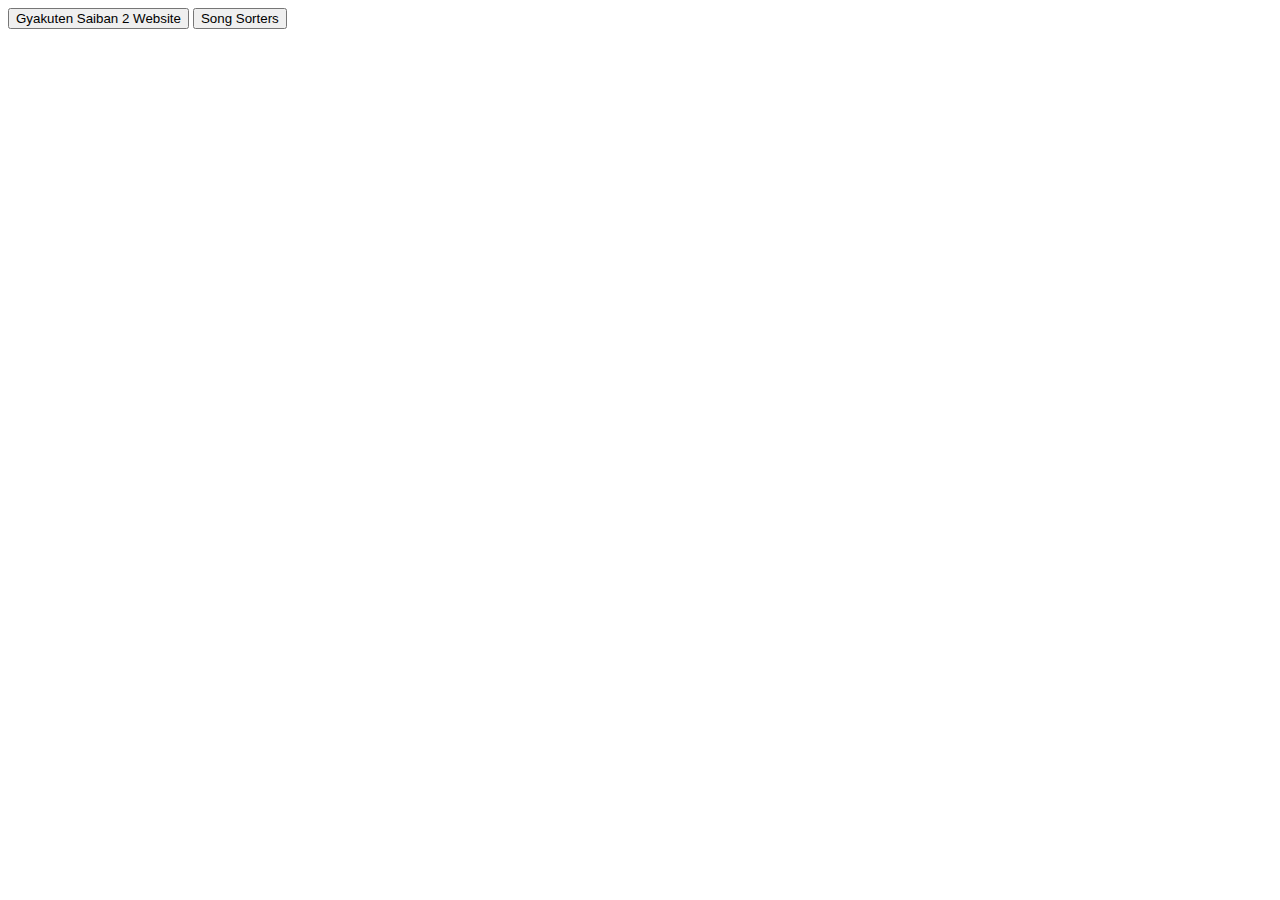
<file: index.html>
<!DOCTYPE html>
<html>
  <head>
    <title>Websites</title>
  </head>
  <body>
    <button onclick="window.location.href='https://samuraiondo.github.io/gyakusai2/';">
      Gyakuten Saiban 2 Website
    </button>
    <button onclick="window.location.href='https://samuraiondo.github.io/songsorters/';">
      Song Sorters
    </button>
  </body>
</html>
</file>
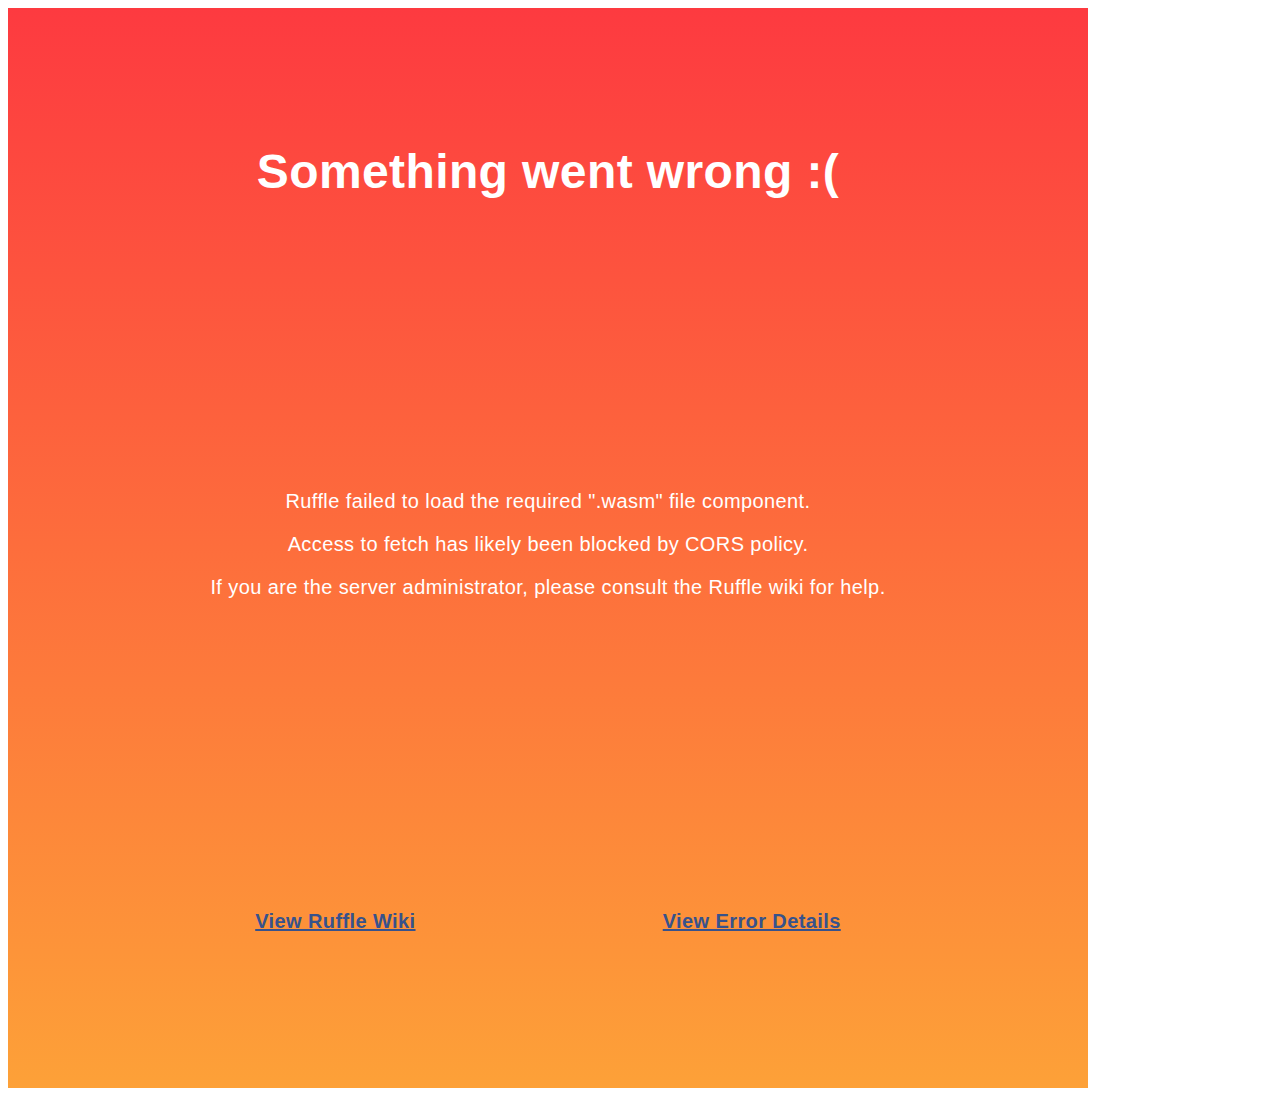
<file: gyakusai2/index.html>
<!DOCTYPE HTML>
<html>
    <head>
        <meta charset='utf8'>
    </head>
    <body>
        <div id='ruffle'></div>
        <script src='https://samuraiondo.github.io/gyakusai2/ruffle.js'></script>
        <script>
var swfobject = {};

swfobject.embedSWF = function(url, cont, width, height){
    var ruffle = window.RufflePlayer.newest(),
        player = Object.assign(document.getElementById(cont).appendChild(ruffle.createPlayer()), {
            width: width,
            height: height,
            style: 'width: ' + width + 'px; height: ' + height + 'px',
        });
    
    player.load({ url: url });
}
swfobject.embedSWF('https://samuraiondo.github.io/gyakusai2/site.swf', 'ruffle', 1080, 1080);
        </script>
    </body>
</html>
</file>
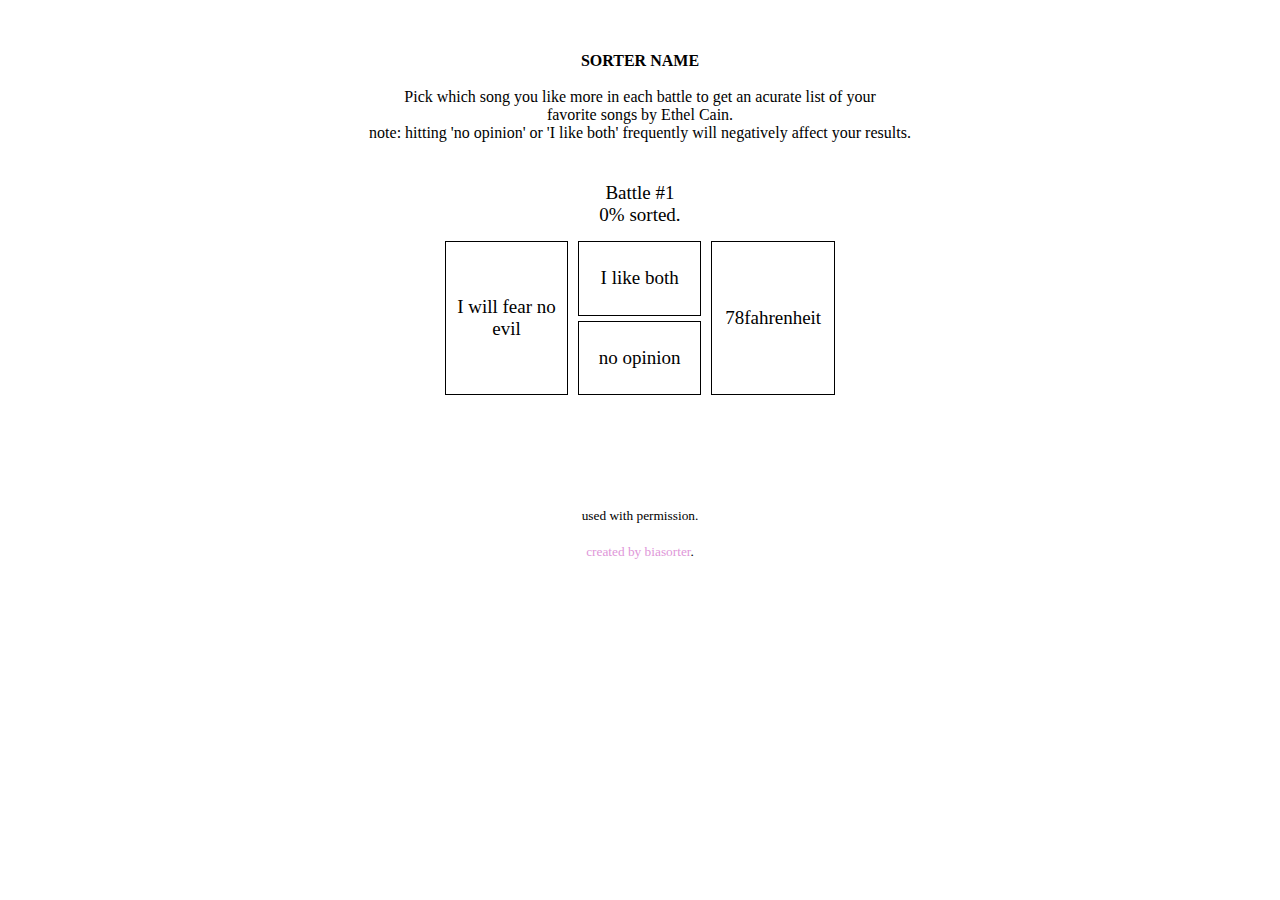
<file: songsorters/ethelcain.html>
<!DOCTYPE html>
<script>var __pbpa = true;</script><script>var translated_warning_string = 'Warning: Never enter your Tumblr password unless \u201chttps://www.tumblr.com/login\u201d\x0ais the address in your web browser.\x0a\x0aYou should also see a green \u201cTumblr, Inc.\u201d identification in the address bar.\x0a\x0aSpammers and other bad guys use fake forms to steal passwords.\x0a\x0aTumblr will never ask you to log in from a user\u2019s blog.\x0a\x0aAre you absolutely sure you want to continue?';</script><script type="text/javascript" language="javascript" src="http://assets.tumblr.com/assets/scripts/pre_tumblelog.js?_v=66ac555bc5745ebe20abdae7cbc40704"></script>
<!doctype HTML>
<link rel="shortcut icon" href="http://sv.tinypic.com?ref=qq68e9">
 
<html>
 
<head prefix="og: http://ogp.me/ns# fb: http://ogp.me/ns/fb# blog: http://ogp.me/ns/blog#">
 
<meta http-equiv="Content-Type" content="text/html; charset=Shift_JIS">
 
<meta http-equiv="Content-Style-Type" content="text/css">
 
<meta http-equiv="Content-Script-Type" content="text/javascript">
 
<script type="text/javascript">
 
<!--
 
var namMember = new Array(
 
"Growing Pains", "Dog Days", "Misuse Oh", "Antlers", "Sunday Morning", "Casings", "Lilies", "Head in the Wall", "Knuckle Velvet", "Golden Age",
"Michelle Pfeiffer (feat. lil aaron)", "Crush", "God's Country (feat. Wicca Phase Springs Eternal)", "Unpunishable", "Inbred", "Two-headed Mother",
"Everytime - Spotify Singles","Family Tree (Intro)", "American Teenager", "A House in Nebraska", "Western Nights", "Family Tree", "Hard Times", "Thoroughfare", "Gibson Girl", "Ptolemaea", "August Underground", "Televangelism", "Sun Bleached Flies", "Strangers",
"Morning Elvis (Live At Denver Ball Arena)", "famous last words (an ode to eaters)", "two children in a motel", "crying during sex","homecoming","selby wall","hospital beds pt 1", "hospital beds pt 2", "portrait of my love on her knees",
"romeo's daddy", "Waco, Texas", "down south", "princess ketamine", "bruises","verona","bambi","chapel hill", "ad nauseum","nettles","I will fear no evil","78fahrenheit","tongue"
);
 
 
 
//*********************************************************
 
 
 
var lstMember = new Array();
 
var parent = new Array();
 
var equal = new Array();
 
var rec = new Array();
 
var cmp1,cmp2;
 
var head1,head2;
 
var nrec;
 
 
 
var numQuestion;
 
var totalSize;
 
var finishSize;
 
var finishFlag;
 
 
 
//The initialization of the variable+++++++++++++++++++++++++++++++++++++++++++++
 
function initList(){
 
var n = 0;
 
var mid;
 
var i;
 
 
 
//The sequence that you should sort
 
lstMember[n] = new Array();
 
for (i=0; i<namMember.length; i++) {
 
lstMember[n][i] = i;
 
}
 
parent[n] = -1;
 
totalSize = 0;
 
n++;
 
 
 
for (i=0; i<lstMember.length; i++) {
 
//And element divides it in two/more than two
 
//Increase divided sequence of last in first member
 
if(lstMember[i].length>=2) {
 
mid = Math.ceil(lstMember[i].length/2);
 
lstMember[n] = new Array();
 
lstMember[n] = lstMember[i].slice(0,mid);
 
totalSize += lstMember[n].length;
 
parent[n] = i;
 
n++;
 
lstMember[n] = new Array();
 
lstMember[n] = lstMember[i].slice(mid,lstMember[i].length);
 
totalSize += lstMember[n].length;
 
parent[n] = i;
 
n++;
 
}
 
}
 
 
 
//Preserve this sequence
 
for (i=0; i<namMember.length; i++) {
 
rec[i] = 0;
 
}
 
nrec = 0;
 
 
 
//List that keeps your results
 
//Value of link initial
 
// Value of link initial
 
for (i=0; i<=namMember.length; i++) {
 
equal[i] = -1;
 
}
 
 
 
cmp1 = lstMember.length-2;
 
cmp2 = lstMember.length-1;
 
head1 = 0;
 
head2 = 0;
 
numQuestion = 1;
 
finishSize = 0;
 
finishFlag = 0;
 
}
 
 
 
//&#12522;&#12473;&#12488;&#12398;&#12477;&#12540;&#12488;+++++++++++++++++++++++++++++++++++++++++++
 
//flag&#65306;Don't know characters
 
// -1&#65306;Chose the left
 
// 0&#65306;Tie
 
// 1&#65306;Chose the right
 
function sortList(flag){
 
var i;
 
var str;
 
 
 
//rec preservation
 
if (flag<0) {
 
rec[nrec] = lstMember[cmp1][head1];
 
head1++;
 
nrec++;
 
finishSize++;
 
while (equal[rec[nrec-1]]!=-1) {
 
rec[nrec] = lstMember[cmp1][head1];
 
head1++;
 
nrec++;
 
finishSize++;
 
}
 
}
 
else if (flag>0) {
 
rec[nrec] = lstMember[cmp2][head2];
 
head2++;
 
nrec++;
 
finishSize++;
 
while (equal[rec[nrec-1]]!=-1) {
 
rec[nrec] = lstMember[cmp2][head2];
 
head2++;
 
nrec++;
 
finishSize++;
 
}
 
}
 
else {
 
rec[nrec] = lstMember[cmp1][head1];
 
head1++;
 
nrec++;
 
finishSize++;
 
while (equal[rec[nrec-1]]!=-1) {
 
rec[nrec] = lstMember[cmp1][head1];
 
head1++;
 
nrec++;
 
finishSize++;
 
}
 
equal[rec[nrec-1]] = lstMember[cmp2][head2];
 
rec[nrec] = lstMember[cmp2][head2];
 
head2++;
 
nrec++;
 
finishSize++;
 
while (equal[rec[nrec-1]]!=-1) {
 
rec[nrec] = lstMember[cmp2][head2];
 
head2++;
 
nrec++;
 
finishSize++;
 
}
 
}
 
 
 
//Processing after finishing with one list
 
if (head1<lstMember[cmp1].length && head2==lstMember[cmp2].length) {
 
//List the remainder of cmp2 copies, list cmp1 copies when finished scanning
 
while (head1<lstMember[cmp1].length){
 
rec[nrec] = lstMember[cmp1][head1];
 
head1++;
 
nrec++;
 
finishSize++;
 
}
 
}
 
else if (head1==lstMember[cmp1].length && head2<lstMember[cmp2].length) {
 
//List the remainder of cmp1 copies, list cmp2 copies when finished scanning
 
while (head2<lstMember[cmp2].length){
 
rec[nrec] = lstMember[cmp2][head2];
 
head2++;
 
nrec++;
 
finishSize++;
 
}
 
}
 
 
 
//When it arrives at the end of both lists
 
//Update a pro list
 
if (head1==lstMember[cmp1].length && head2==lstMember[cmp2].length) {
 
for (i=0; i<lstMember[cmp1].length+lstMember[cmp2].length; i++) {
 
lstMember[parent[cmp1]][i] = rec[i];
 
}
 
lstMember.pop();
 
lstMember.pop();
 
cmp1 = cmp1-2;
 
cmp2 = cmp2-2;
 
head1 = 0;
 
head2 = 0;
 
 
 
//Initialize the rec before performing the new comparison
 
if (head1==0 && head2==0) {
 
for (i=0; i<namMember.length; i++) {
 
rec[i] = 0;
 
}
 
nrec = 0;
 
}
 
}
 
 
 
if (cmp1<0) {
 
str = "battle #"+(numQuestion-1)+"<br>"+Math.floor(finishSize*100/totalSize)+"% sorted.";
 
document.getElementById("battleNumber").innerHTML = str;
 
 
 
showResult();
 
finishFlag = 1;
 
}
 
else {
 
showImage();
 
}
 
}
 
 
 
//The results+++++++++++++++++++++++++++++++++++++++++++++++
 
//&#38918;&#20301;=Rank/Grade/Position/Standing/Status
 
//&#21517;&#21069;=Identification term
 
function showResult() {
 
var ranking = 1;
 
var sameRank = 1;
 
var str = "";
 
var i;
 
 
 
str += "<table style=\"width:200px; font-size:18px; line-height:120%; margin-left:auto; margin-right:auto; border:1px solid #000; border-collapse:collapse\" align=\"center\">";
 
str += "<tr><td style=\"color:#ffffff; background-color:#e097d9; text-align:center;\">rank<\/td><td style=\"color:#ffffff; background-color:#e097d9; text-align:center;\">options<\/td><\/tr>";
 
 
 
for (i=0; i<namMember.length; i++) {
 
str += "<tr><td style=\"border:1px solid #000; text-align:center; padding-right:5px;\">"+ranking+"<\/td><td style=\"border:1px solid #000; padding-left:5px;\">"+namMember[lstMember[0][i]]+"<\/td><\/tr>";
 
if (i<namMember.length-1) {
 
if (equal[lstMember[0][i]]==lstMember[0][i+1]) {
 
sameRank++;
 
} else {
 
ranking += sameRank;
 
sameRank = 1;
 
}
 
}
 
}
 
str += "<\/table>";
 
 
 
document.getElementById("resultField").innerHTML = str;
 
}
 
 
 
//Indicates two elements to compare+++++++++++++++++++++++++++++++++++
 
function showImage() {
 
var str0 = "Battle #"+numQuestion+"<br>"+Math.floor(finishSize*100/totalSize)+"% sorted.";
 
var str1 = ""+toNameFace(lstMember[cmp1][head1]);
 
var str2 = ""+toNameFace(lstMember[cmp2][head2]);
 
 
 
document.getElementById("battleNumber").innerHTML = str0;
 
document.getElementById("leftField").innerHTML = str1;
 
document.getElementById("rightField").innerHTML = str2;
 
 
 
numQuestion++;
 
}
 
 
 
//Convert numeric value into a name (emoticon)+++++++++++++++++++++++++++++++
 
function toNameFace(n){
 
var str = namMember[n];
 
 
 
/*
 
str += '<br />';
 
switch(n) {
 
//case -1 Because it is a sample, delete it
 
case -1: str+=""; break;
 
}*/
 
return str;
 
}
 
//-->
 
</script>
 
<style type="text/css">
 
<!--
 
#mainTable{
 
font-size: 19px;
 
font-family: 'Times New Roman', serif;
 
text-align: center;
 
vertical-align: middle;
 
width: 410px;
 
margin-left: auto;
 
margin-right: auto;
 
border-collapse: separate;
 
border-spacing: 10px 5px;
 
}
 
#leftField{
 
width: 120px;
 
height: 150px;
 
border: 1px solid #000;
 
cursor: pointer;
 
}
 
#rightField{
 
width: 120px;
 
height: 150px;
 
border: 1px solid #000;
 
cursor: pointer;
 
}
 
.middleField{
 
width: 120px;
 
height: 70px;
 
border: 1px solid #000;
 
cursor: pointer;
 
}
 
a{
 
color: #e097d9;
 
text-decoration : none;
 
}
 
a:hover{
 
color: #8f8f8f;
 
}
 
body {
 
width: 600px;
 
margin: 0 auto;
 
font-family: 'Times New Roman', erif;
 
}
 
-->
 
</style>
 
 
<!-- BEGIN TUMBLR FACEBOOK OPENGRAPH TAGS --><!-- If you'd like to specify your own Open Graph tags, define the og:url and og:title tags in your theme's HTML. --><!-- Read more: http://ogp.me/ --><meta property="fb:app_id" content="48119224995" /><meta property="og:site_name" content="" /><meta property="og:title" content="Not Found" /><meta property="og:url" content="" /><meta property="og:description" content="The URL you requested could not be found." /><meta property="og:determiner" content="a" /><meta property="og:type" content="tumblr-feed:entry" /><meta property="og:image" content="http://assets.tumblr.com/images/og/text_200.png" /><!-- END TUMBLR FACEBOOK OPENGRAPH TAGS -->
 
 
<!-- TWITTER TAGS --><meta charset="utf-8"><meta name="twitter:card" content="summary" /><meta name="twitter:description" content="The URL you requested could not be found." /><meta name="twitter:title" content="Not Found" /><meta name="twitter:url" content="" /><meta name="twitter:site" content="tumblr" /><meta name="twitter:app:name:iphone" content="Tumblr" /><meta name="twitter:app:name:ipad" content="Tumblr" /><meta name="twitter:app:name:googleplay" content="Tumblr" /><meta name="twitter:app:id:iphone" content="305343404" /><meta name="twitter:app:id:ipad" content="305343404" /><meta name="twitter:app:id:googleplay" content="com.tumblr" /><meta name="twitter:app:url:iphone" content="tumblr://x-callback-url/blog?blogName=roosterteethcs&amp;postID=&amp;referrer=twitter-cards" /><meta name="twitter:app:url:ipad" content="tumblr://x-callback-url/blog?blogName=roosterteethcs&amp;postID=&amp;referrer=twitter-cards" /><meta name="twitter:app:url:googleplay" content="tumblr://x-callback-url/blog?blogName=roosterteethcs&amp;postID=&amp;referrer=twitter-cards" />
 
<script src="http://assets.tumblr.com/assets/scripts/tumblelog.js?_v=a9e2d0b0ade5958a1a2a936adf448061"></script>
<meta http-equiv="x-dns-prefetch-control" content="off"/>
</head>
<link href='http://fonts.googleapis.com/css?family=Josefin+Slab:600' rel='stylesheet' type='text/css'>
 
<body text="#000000" bgcolor="#ffffff" link="#e097d9" vlink="#e097d9" alink="#79a2c9">
 
 
 
<p class="instructions">
<center><br /><br />
<b>SORTER NAME</b><br /><br>Pick which song you like more in each battle to get an acurate list of your<br />favorite songs by Ethel Cain.<br />note: hitting 'no opinion' or 'I like both' frequently will negatively affect your results.<br /><br /></center>
 
 
 
</p>
 
 
 
<table id="mainTable" align="center">
 
<tbody><tr>
 
<td id="battleNumber" colspan="3" style="padding-bottom: 10px;" style="text-align:center;"><b>battle #1<br>0% sorted.</b></td>
 
</tr>
 
<tr>
 
<td id="leftField" onclick="if(finishFlag==0) sortList(-1);" rowspan="2" style="text-align:center;"></td>
 
<td class="middleField" onclick="if(finishFlag==0) sortList(0);" style="text-align:center;">
 
I like both
 
</td>
 
<td id="rightField" onclick="if(finishFlag==0) sortList(1);" rowspan="2"style="text-align:center;"></td>
 
</tr>
 
<tr>
 
<td class="middleField" onclick="if(finishFlag==0) sortList(0);"style="text-align:center;">
 
no opinion
 
</td>
 
</tr>
 
</tbody></table>
 
<br><br>
 
<div id="resultField" style="text-align: center;">
 
<br>
 
</div>
 
<script type="text/javascript">
 
<!--
 
initList();
 
showImage();
 
//-->
 
 
</script>
<p class="other">
<center><small><br /><br />used with permission.<br /><br/><a href="http://biasorter.tumblr.com/">created by biasorter</a>.
</small></center></small>
</p>
 
<!-- BEGIN TUMBLR CODE --><iframe id="tumblr_controls" width="1" height="1" frameborder="0" scrolling="no" style="position:absolute; z-index:2147483647; top:0; right:0; border:0; background-color:transparent; overflow:hidden; " src="http://assets.tumblr.com/assets/html/iframe/o.html?_v=dddebe193046ef922006b33d60687b05#src=http%3A%2F%2Froosterteethcs.tumblr.com%2Fask&amp;lang=en_US&amp;name=roosterteethcs&amp;avatar=http%3A%2F%2Fassets.tumblr.com%2Fimages%2Fdefault_avatar%2Fpyramid_open_64.png&amp;title=rt+character+sorter&amp;url=http%3A%2F%2Froosterteethcs.tumblr.com%2F&amp;page_slide=slide"></iframe><div id="teaser_iframe_container" style="display:none;"><iframe scrolling="no" frameborder="0" src="http://www.tumblr.com/assets/html/iframe/teaser.html?_v=0334cdd0135fa4ea13587cd37c2dcf98#src=http%3A%2F%2Froosterteethcs.tumblr.com%2Fask&amp;lang=en_US&amp;name=roosterteethcs&amp;avatar=http%3A%2F%2Fassets.tumblr.com%2Fimages%2Fdefault_avatar%2Fpyramid_open_64.png&amp;title=rt+character+sorter&amp;url=http%3A%2F%2Froosterteethcs.tumblr.com%2F&amp;page_slide=slide" id="teaser_iframe" width="1" height="1"></iframe></div><!--[if IE]><script type="text/javascript">document.getElementById('tumblr_controls').allowTransparency=true;</script><![endif]--><iframe onload="javascript:this.contentWindow.postMessage(['tick_google_analytics', '/ask?route=404_page'].join(';'), this.src.split('/analytics.html')[0]);  COMSCORE = true;this.contentWindow.postMessage('enable_comscore;' + window.location, this.src.split('/analytics.html')[0]);" src="http://assets.tumblr.com/analytics.html?9bbb9e7732da937858cd0531689c20b1" scrolling="no" width="1" height="1" frameborder="0" style="background-color:transparent; overflow:hidden; position:absolute; top:0; left:0 z-index:9999;" id="ga_target"></iframe><script type="text/javascript">
      var _qevents = _qevents || [];
 
      (function() {
       var elem = document.createElement('script');
 
       elem.src = (document.location.protocol == "https:" ? "https://secure" : "http://edge") + ".quantserve.com/quant.js";
       elem.async = true;
       elem.type = "text/javascript";
       var scpt = document.getElementsByTagName('script')[0];
       scpt.parentNode.insertBefore(elem, scpt);
      })();
    </script><script type="text/javascript">
        _qevents.push( { qacct: 'p-19UtqE8ngoZbM' } );
    </script><noscript><div style="display: none;"><img src="//pixel.quantserve.com/pixel/'p-19UtqE8ngoZbM'.gif" height="1" width="1" alt="Quantcast"/></div></noscript><script type="text/javascript">!function(s){s.src='http://www.tumblr.com/impixu?T=1389854658&J=eyJ0eXBlIjoidXJsIiwidXJsIjoiaHR0cDpcL1wvcm9vc3RlcnRlZXRoY3MudHVtYmxyLmNvbVwvYXNrIiwicmVxdHlwZSI6MCwicm91dGUiOiI0MDRfcGFnZSJ9&U=GJPMNFPHIN&K=745811f0e9615242e744b26218c2e56a6c6b184a1315e6c9e9e871a0c242e3ab&R=http%3A%2F%2Froosterteethcs.tumblr.com%2F'.replace(/&R=[^&$]*/,'').concat('&R='+escape(document.referrer)).slice(0,2000).replace(/%.?.?$/,'');}(new Image());</script><noscript><img style="position:absolute;z-index:-3334;top:0px;left:0px;visibility:hidden;" src="http://www.tumblr.com/impixu?T=1389854658&J=eyJ0eXBlIjoidXJsIiwidXJsIjoiaHR0cDpcL1wvcm9vc3RlcnRlZXRoY3MudHVtYmxyLmNvbVwvYXNrIiwicmVxdHlwZSI6MCwicm91dGUiOiI0MDRfcGFnZSIsIm5vc2NyaXB0IjoxfQ==&U=GJPMNFPHIN&K=c7a8ec33be24dcae3b08d0ffc26af0508ef65362a18101b8963123d054b7f79e&R=http%3A%2F%2Froosterteethcs.tumblr.com%2F"></noscript><script type="text/javascript" src="http://l.yimg.com/ss/rapid-3.9.js"></script><script>
                    (function(YAHOO) {
                        if (YAHOO) {
                            YAHOO.i13n.beacon_server = 'nol.yahoo.com';
                            var keys = { pd:'404_page', _li:0, i_rad:0, i_strm:0 };
                            YAHOO.rapid = new YAHOO.i13n.Rapid({spaceid:1197719233, oo:1, client_only:1, yql_enabled:false, keys:keys});
                        }
                    })(window.YAHOO);
                </script><!-- END TUMBLR CODE -->
 
</body>
 
</html>
</file>
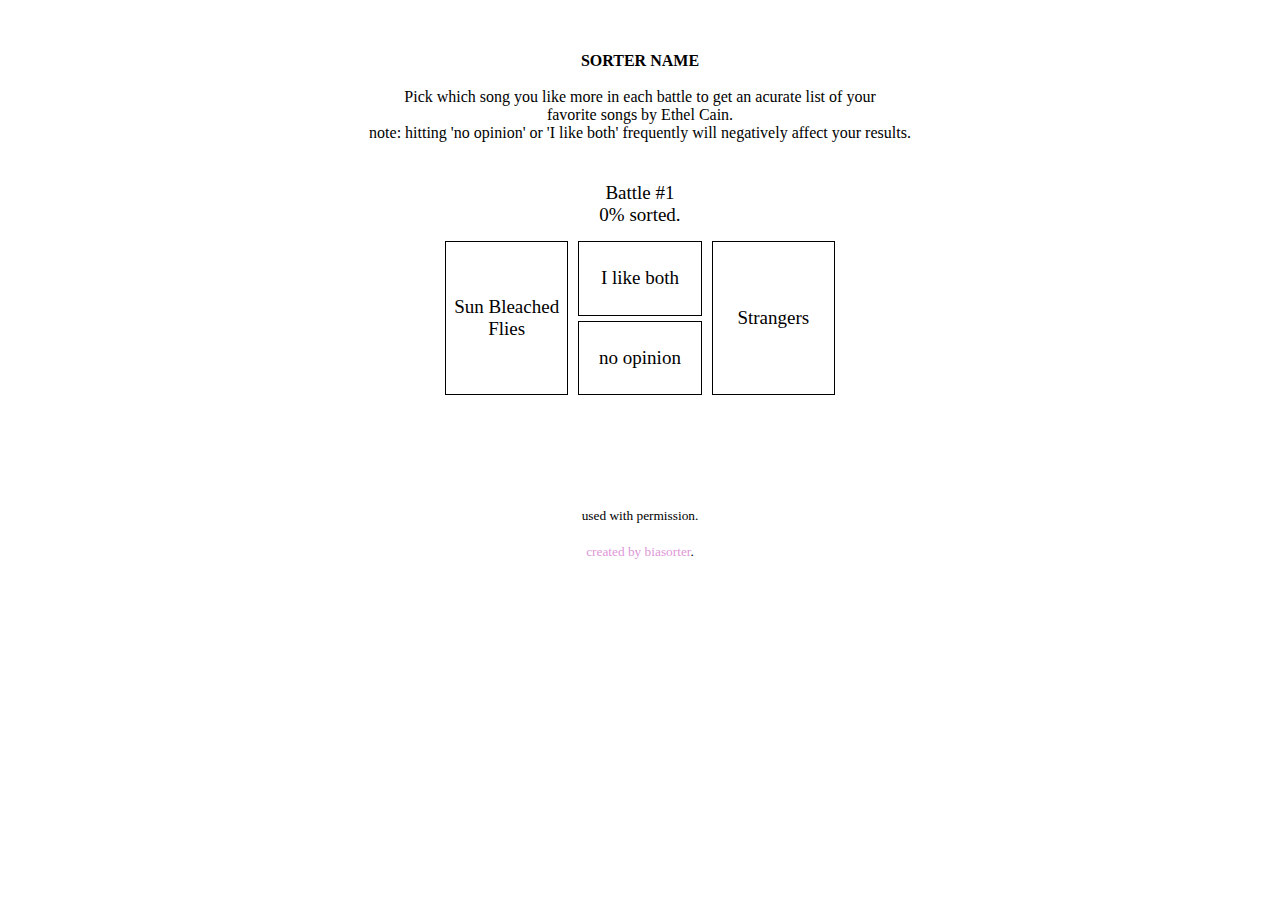
<file: songsorters/ethelcainreleasedonly.html>
<!DOCTYPE html>
<script>var __pbpa = true;</script><script>var translated_warning_string = 'Warning: Never enter your Tumblr password unless \u201chttps://www.tumblr.com/login\u201d\x0ais the address in your web browser.\x0a\x0aYou should also see a green \u201cTumblr, Inc.\u201d identification in the address bar.\x0a\x0aSpammers and other bad guys use fake forms to steal passwords.\x0a\x0aTumblr will never ask you to log in from a user\u2019s blog.\x0a\x0aAre you absolutely sure you want to continue?';</script><script type="text/javascript" language="javascript" src="http://assets.tumblr.com/assets/scripts/pre_tumblelog.js?_v=66ac555bc5745ebe20abdae7cbc40704"></script>
<!doctype HTML>
<link rel="shortcut icon" href="http://sv.tinypic.com?ref=qq68e9">
 
<html>
 
<head prefix="og: http://ogp.me/ns# fb: http://ogp.me/ns/fb# blog: http://ogp.me/ns/blog#">
 
<meta http-equiv="Content-Type" content="text/html; charset=Shift_JIS">
 
<meta http-equiv="Content-Style-Type" content="text/css">
 
<meta http-equiv="Content-Script-Type" content="text/javascript">
 
<script type="text/javascript">
 
<!--
 
var namMember = new Array(
 
"Growing Pains", "Dog Days", "Misuse Oh", "Antlers", "Sunday Morning", "Casings", "Lilies", "Head in the Wall", "Knuckle Velvet", "Golden Age",
"Michelle Pfeiffer (feat. lil aaron)", "Crush", "God's Country (feat. Wicca Phase Springs Eternal)", "Unpunishable", "Inbred", "Two-headed Mother",
"Everytime - Spotify Singles","Family Tree (Intro)", "American Teenager", "A House in Nebraska", "Western Nights", "Family Tree", "Hard Times", "Thoroughfare", "Gibson Girl", "Ptolemaea", "August Underground", "Televangelism", "Sun Bleached Flies", "Strangers",
"Morning Elvis (Live At Denver Ball Arena)"
);
 
 
 
//*********************************************************
 
 
 
var lstMember = new Array();
 
var parent = new Array();
 
var equal = new Array();
 
var rec = new Array();
 
var cmp1,cmp2;
 
var head1,head2;
 
var nrec;
 
 
 
var numQuestion;
 
var totalSize;
 
var finishSize;
 
var finishFlag;
 
 
 
//The initialization of the variable+++++++++++++++++++++++++++++++++++++++++++++
 
function initList(){
 
var n = 0;
 
var mid;
 
var i;
 
 
 
//The sequence that you should sort
 
lstMember[n] = new Array();
 
for (i=0; i<namMember.length; i++) {
 
lstMember[n][i] = i;
 
}
 
parent[n] = -1;
 
totalSize = 0;
 
n++;
 
 
 
for (i=0; i<lstMember.length; i++) {
 
//And element divides it in two/more than two
 
//Increase divided sequence of last in first member
 
if(lstMember[i].length>=2) {
 
mid = Math.ceil(lstMember[i].length/2);
 
lstMember[n] = new Array();
 
lstMember[n] = lstMember[i].slice(0,mid);
 
totalSize += lstMember[n].length;
 
parent[n] = i;
 
n++;
 
lstMember[n] = new Array();
 
lstMember[n] = lstMember[i].slice(mid,lstMember[i].length);
 
totalSize += lstMember[n].length;
 
parent[n] = i;
 
n++;
 
}
 
}
 
 
 
//Preserve this sequence
 
for (i=0; i<namMember.length; i++) {
 
rec[i] = 0;
 
}
 
nrec = 0;
 
 
 
//List that keeps your results
 
//Value of link initial
 
// Value of link initial
 
for (i=0; i<=namMember.length; i++) {
 
equal[i] = -1;
 
}
 
 
 
cmp1 = lstMember.length-2;
 
cmp2 = lstMember.length-1;
 
head1 = 0;
 
head2 = 0;
 
numQuestion = 1;
 
finishSize = 0;
 
finishFlag = 0;
 
}
 
 
 
//&#12522;&#12473;&#12488;&#12398;&#12477;&#12540;&#12488;+++++++++++++++++++++++++++++++++++++++++++
 
//flag&#65306;Don't know characters
 
// -1&#65306;Chose the left
 
// 0&#65306;Tie
 
// 1&#65306;Chose the right
 
function sortList(flag){
 
var i;
 
var str;
 
 
 
//rec preservation
 
if (flag<0) {
 
rec[nrec] = lstMember[cmp1][head1];
 
head1++;
 
nrec++;
 
finishSize++;
 
while (equal[rec[nrec-1]]!=-1) {
 
rec[nrec] = lstMember[cmp1][head1];
 
head1++;
 
nrec++;
 
finishSize++;
 
}
 
}
 
else if (flag>0) {
 
rec[nrec] = lstMember[cmp2][head2];
 
head2++;
 
nrec++;
 
finishSize++;
 
while (equal[rec[nrec-1]]!=-1) {
 
rec[nrec] = lstMember[cmp2][head2];
 
head2++;
 
nrec++;
 
finishSize++;
 
}
 
}
 
else {
 
rec[nrec] = lstMember[cmp1][head1];
 
head1++;
 
nrec++;
 
finishSize++;
 
while (equal[rec[nrec-1]]!=-1) {
 
rec[nrec] = lstMember[cmp1][head1];
 
head1++;
 
nrec++;
 
finishSize++;
 
}
 
equal[rec[nrec-1]] = lstMember[cmp2][head2];
 
rec[nrec] = lstMember[cmp2][head2];
 
head2++;
 
nrec++;
 
finishSize++;
 
while (equal[rec[nrec-1]]!=-1) {
 
rec[nrec] = lstMember[cmp2][head2];
 
head2++;
 
nrec++;
 
finishSize++;
 
}
 
}
 
 
 
//Processing after finishing with one list
 
if (head1<lstMember[cmp1].length && head2==lstMember[cmp2].length) {
 
//List the remainder of cmp2 copies, list cmp1 copies when finished scanning
 
while (head1<lstMember[cmp1].length){
 
rec[nrec] = lstMember[cmp1][head1];
 
head1++;
 
nrec++;
 
finishSize++;
 
}
 
}
 
else if (head1==lstMember[cmp1].length && head2<lstMember[cmp2].length) {
 
//List the remainder of cmp1 copies, list cmp2 copies when finished scanning
 
while (head2<lstMember[cmp2].length){
 
rec[nrec] = lstMember[cmp2][head2];
 
head2++;
 
nrec++;
 
finishSize++;
 
}
 
}
 
 
 
//When it arrives at the end of both lists
 
//Update a pro list
 
if (head1==lstMember[cmp1].length && head2==lstMember[cmp2].length) {
 
for (i=0; i<lstMember[cmp1].length+lstMember[cmp2].length; i++) {
 
lstMember[parent[cmp1]][i] = rec[i];
 
}
 
lstMember.pop();
 
lstMember.pop();
 
cmp1 = cmp1-2;
 
cmp2 = cmp2-2;
 
head1 = 0;
 
head2 = 0;
 
 
 
//Initialize the rec before performing the new comparison
 
if (head1==0 && head2==0) {
 
for (i=0; i<namMember.length; i++) {
 
rec[i] = 0;
 
}
 
nrec = 0;
 
}
 
}
 
 
 
if (cmp1<0) {
 
str = "battle #"+(numQuestion-1)+"<br>"+Math.floor(finishSize*100/totalSize)+"% sorted.";
 
document.getElementById("battleNumber").innerHTML = str;
 
 
 
showResult();
 
finishFlag = 1;
 
}
 
else {
 
showImage();
 
}
 
}
 
 
 
//The results+++++++++++++++++++++++++++++++++++++++++++++++
 
//&#38918;&#20301;=Rank/Grade/Position/Standing/Status
 
//&#21517;&#21069;=Identification term
 
function showResult() {
 
var ranking = 1;
 
var sameRank = 1;
 
var str = "";
 
var i;
 
 
 
str += "<table style=\"width:200px; font-size:18px; line-height:120%; margin-left:auto; margin-right:auto; border:1px solid #000; border-collapse:collapse\" align=\"center\">";
 
str += "<tr><td style=\"color:#ffffff; background-color:#e097d9; text-align:center;\">rank<\/td><td style=\"color:#ffffff; background-color:#e097d9; text-align:center;\">options<\/td><\/tr>";
 
 
 
for (i=0; i<namMember.length; i++) {
 
str += "<tr><td style=\"border:1px solid #000; text-align:center; padding-right:5px;\">"+ranking+"<\/td><td style=\"border:1px solid #000; padding-left:5px;\">"+namMember[lstMember[0][i]]+"<\/td><\/tr>";
 
if (i<namMember.length-1) {
 
if (equal[lstMember[0][i]]==lstMember[0][i+1]) {
 
sameRank++;
 
} else {
 
ranking += sameRank;
 
sameRank = 1;
 
}
 
}
 
}
 
str += "<\/table>";
 
 
 
document.getElementById("resultField").innerHTML = str;
 
}
 
 
 
//Indicates two elements to compare+++++++++++++++++++++++++++++++++++
 
function showImage() {
 
var str0 = "Battle #"+numQuestion+"<br>"+Math.floor(finishSize*100/totalSize)+"% sorted.";
 
var str1 = ""+toNameFace(lstMember[cmp1][head1]);
 
var str2 = ""+toNameFace(lstMember[cmp2][head2]);
 
 
 
document.getElementById("battleNumber").innerHTML = str0;
 
document.getElementById("leftField").innerHTML = str1;
 
document.getElementById("rightField").innerHTML = str2;
 
 
 
numQuestion++;
 
}
 
 
 
//Convert numeric value into a name (emoticon)+++++++++++++++++++++++++++++++
 
function toNameFace(n){
 
var str = namMember[n];
 
 
 
/*
 
str += '<br />';
 
switch(n) {
 
//case -1 Because it is a sample, delete it
 
case -1: str+=""; break;
 
}*/
 
return str;
 
}
 
//-->
 
</script>
 
<style type="text/css">
 
<!--
 
#mainTable{
 
font-size: 19px;
 
font-family: 'Times New Roman', serif;
 
text-align: center;
 
vertical-align: middle;
 
width: 410px;
 
margin-left: auto;
 
margin-right: auto;
 
border-collapse: separate;
 
border-spacing: 10px 5px;
 
}
 
#leftField{
 
width: 120px;
 
height: 150px;
 
border: 1px solid #000;
 
cursor: pointer;
 
}
 
#rightField{
 
width: 120px;
 
height: 150px;
 
border: 1px solid #000;
 
cursor: pointer;
 
}
 
.middleField{
 
width: 120px;
 
height: 70px;
 
border: 1px solid #000;
 
cursor: pointer;
 
}
 
a{
 
color: #e097d9;
 
text-decoration : none;
 
}
 
a:hover{
 
color: #8f8f8f;
 
}
 
body {
 
width: 600px;
 
margin: 0 auto;
 
font-family: 'Times New Roman', erif;
 
}
 
-->
 
</style>
 
 
<!-- BEGIN TUMBLR FACEBOOK OPENGRAPH TAGS --><!-- If you'd like to specify your own Open Graph tags, define the og:url and og:title tags in your theme's HTML. --><!-- Read more: http://ogp.me/ --><meta property="fb:app_id" content="48119224995" /><meta property="og:site_name" content="" /><meta property="og:title" content="Not Found" /><meta property="og:url" content="" /><meta property="og:description" content="The URL you requested could not be found." /><meta property="og:determiner" content="a" /><meta property="og:type" content="tumblr-feed:entry" /><meta property="og:image" content="http://assets.tumblr.com/images/og/text_200.png" /><!-- END TUMBLR FACEBOOK OPENGRAPH TAGS -->
 
 
<!-- TWITTER TAGS --><meta charset="utf-8"><meta name="twitter:card" content="summary" /><meta name="twitter:description" content="The URL you requested could not be found." /><meta name="twitter:title" content="Not Found" /><meta name="twitter:url" content="" /><meta name="twitter:site" content="tumblr" /><meta name="twitter:app:name:iphone" content="Tumblr" /><meta name="twitter:app:name:ipad" content="Tumblr" /><meta name="twitter:app:name:googleplay" content="Tumblr" /><meta name="twitter:app:id:iphone" content="305343404" /><meta name="twitter:app:id:ipad" content="305343404" /><meta name="twitter:app:id:googleplay" content="com.tumblr" /><meta name="twitter:app:url:iphone" content="tumblr://x-callback-url/blog?blogName=roosterteethcs&amp;postID=&amp;referrer=twitter-cards" /><meta name="twitter:app:url:ipad" content="tumblr://x-callback-url/blog?blogName=roosterteethcs&amp;postID=&amp;referrer=twitter-cards" /><meta name="twitter:app:url:googleplay" content="tumblr://x-callback-url/blog?blogName=roosterteethcs&amp;postID=&amp;referrer=twitter-cards" />
 
<script src="http://assets.tumblr.com/assets/scripts/tumblelog.js?_v=a9e2d0b0ade5958a1a2a936adf448061"></script>
<meta http-equiv="x-dns-prefetch-control" content="off"/>
</head>
<link href='http://fonts.googleapis.com/css?family=Josefin+Slab:600' rel='stylesheet' type='text/css'>
 
<body text="#000000" bgcolor="#ffffff" link="#e097d9" vlink="#e097d9" alink="#79a2c9">
 
 
 
<p class="instructions">
<center><br /><br />
<b>SORTER NAME</b><br /><br>Pick which song you like more in each battle to get an acurate list of your<br />favorite songs by Ethel Cain.<br />note: hitting 'no opinion' or 'I like both' frequently will negatively affect your results.<br /><br /></center>
 
 
 
</p>
 
 
 
<table id="mainTable" align="center">
 
<tbody><tr>
 
<td id="battleNumber" colspan="3" style="padding-bottom: 10px;" style="text-align:center;"><b>battle #1<br>0% sorted.</b></td>
 
</tr>
 
<tr>
 
<td id="leftField" onclick="if(finishFlag==0) sortList(-1);" rowspan="2" style="text-align:center;"></td>
 
<td class="middleField" onclick="if(finishFlag==0) sortList(0);" style="text-align:center;">
 
I like both
 
</td>
 
<td id="rightField" onclick="if(finishFlag==0) sortList(1);" rowspan="2"style="text-align:center;"></td>
 
</tr>
 
<tr>
 
<td class="middleField" onclick="if(finishFlag==0) sortList(0);"style="text-align:center;">
 
no opinion
 
</td>
 
</tr>
 
</tbody></table>
 
<br><br>
 
<div id="resultField" style="text-align: center;">
 
<br>
 
</div>
 
<script type="text/javascript">
 
<!--
 
initList();
 
showImage();
 
//-->
 
 
</script>
<p class="other">
<center><small><br /><br />used with permission.<br /><br/><a href="http://biasorter.tumblr.com/">created by biasorter</a>.
</small></center></small>
</p>
 
<!-- BEGIN TUMBLR CODE --><iframe id="tumblr_controls" width="1" height="1" frameborder="0" scrolling="no" style="position:absolute; z-index:2147483647; top:0; right:0; border:0; background-color:transparent; overflow:hidden; " src="http://assets.tumblr.com/assets/html/iframe/o.html?_v=dddebe193046ef922006b33d60687b05#src=http%3A%2F%2Froosterteethcs.tumblr.com%2Fask&amp;lang=en_US&amp;name=roosterteethcs&amp;avatar=http%3A%2F%2Fassets.tumblr.com%2Fimages%2Fdefault_avatar%2Fpyramid_open_64.png&amp;title=rt+character+sorter&amp;url=http%3A%2F%2Froosterteethcs.tumblr.com%2F&amp;page_slide=slide"></iframe><div id="teaser_iframe_container" style="display:none;"><iframe scrolling="no" frameborder="0" src="http://www.tumblr.com/assets/html/iframe/teaser.html?_v=0334cdd0135fa4ea13587cd37c2dcf98#src=http%3A%2F%2Froosterteethcs.tumblr.com%2Fask&amp;lang=en_US&amp;name=roosterteethcs&amp;avatar=http%3A%2F%2Fassets.tumblr.com%2Fimages%2Fdefault_avatar%2Fpyramid_open_64.png&amp;title=rt+character+sorter&amp;url=http%3A%2F%2Froosterteethcs.tumblr.com%2F&amp;page_slide=slide" id="teaser_iframe" width="1" height="1"></iframe></div><!--[if IE]><script type="text/javascript">document.getElementById('tumblr_controls').allowTransparency=true;</script><![endif]--><iframe onload="javascript:this.contentWindow.postMessage(['tick_google_analytics', '/ask?route=404_page'].join(';'), this.src.split('/analytics.html')[0]);  COMSCORE = true;this.contentWindow.postMessage('enable_comscore;' + window.location, this.src.split('/analytics.html')[0]);" src="http://assets.tumblr.com/analytics.html?9bbb9e7732da937858cd0531689c20b1" scrolling="no" width="1" height="1" frameborder="0" style="background-color:transparent; overflow:hidden; position:absolute; top:0; left:0 z-index:9999;" id="ga_target"></iframe><script type="text/javascript">
      var _qevents = _qevents || [];
 
      (function() {
       var elem = document.createElement('script');
 
       elem.src = (document.location.protocol == "https:" ? "https://secure" : "http://edge") + ".quantserve.com/quant.js";
       elem.async = true;
       elem.type = "text/javascript";
       var scpt = document.getElementsByTagName('script')[0];
       scpt.parentNode.insertBefore(elem, scpt);
      })();
    </script><script type="text/javascript">
        _qevents.push( { qacct: 'p-19UtqE8ngoZbM' } );
    </script><noscript><div style="display: none;"><img src="//pixel.quantserve.com/pixel/'p-19UtqE8ngoZbM'.gif" height="1" width="1" alt="Quantcast"/></div></noscript><script type="text/javascript">!function(s){s.src='http://www.tumblr.com/impixu?T=1389854658&J=eyJ0eXBlIjoidXJsIiwidXJsIjoiaHR0cDpcL1wvcm9vc3RlcnRlZXRoY3MudHVtYmxyLmNvbVwvYXNrIiwicmVxdHlwZSI6MCwicm91dGUiOiI0MDRfcGFnZSJ9&U=GJPMNFPHIN&K=745811f0e9615242e744b26218c2e56a6c6b184a1315e6c9e9e871a0c242e3ab&R=http%3A%2F%2Froosterteethcs.tumblr.com%2F'.replace(/&R=[^&$]*/,'').concat('&R='+escape(document.referrer)).slice(0,2000).replace(/%.?.?$/,'');}(new Image());</script><noscript><img style="position:absolute;z-index:-3334;top:0px;left:0px;visibility:hidden;" src="http://www.tumblr.com/impixu?T=1389854658&J=eyJ0eXBlIjoidXJsIiwidXJsIjoiaHR0cDpcL1wvcm9vc3RlcnRlZXRoY3MudHVtYmxyLmNvbVwvYXNrIiwicmVxdHlwZSI6MCwicm91dGUiOiI0MDRfcGFnZSIsIm5vc2NyaXB0IjoxfQ==&U=GJPMNFPHIN&K=c7a8ec33be24dcae3b08d0ffc26af0508ef65362a18101b8963123d054b7f79e&R=http%3A%2F%2Froosterteethcs.tumblr.com%2F"></noscript><script type="text/javascript" src="http://l.yimg.com/ss/rapid-3.9.js"></script><script>
                    (function(YAHOO) {
                        if (YAHOO) {
                            YAHOO.i13n.beacon_server = 'nol.yahoo.com';
                            var keys = { pd:'404_page', _li:0, i_rad:0, i_strm:0 };
                            YAHOO.rapid = new YAHOO.i13n.Rapid({spaceid:1197719233, oo:1, client_only:1, yql_enabled:false, keys:keys});
                        }
                    })(window.YAHOO);
                </script><!-- END TUMBLR CODE -->
 
</body>
 
</html>
</file>
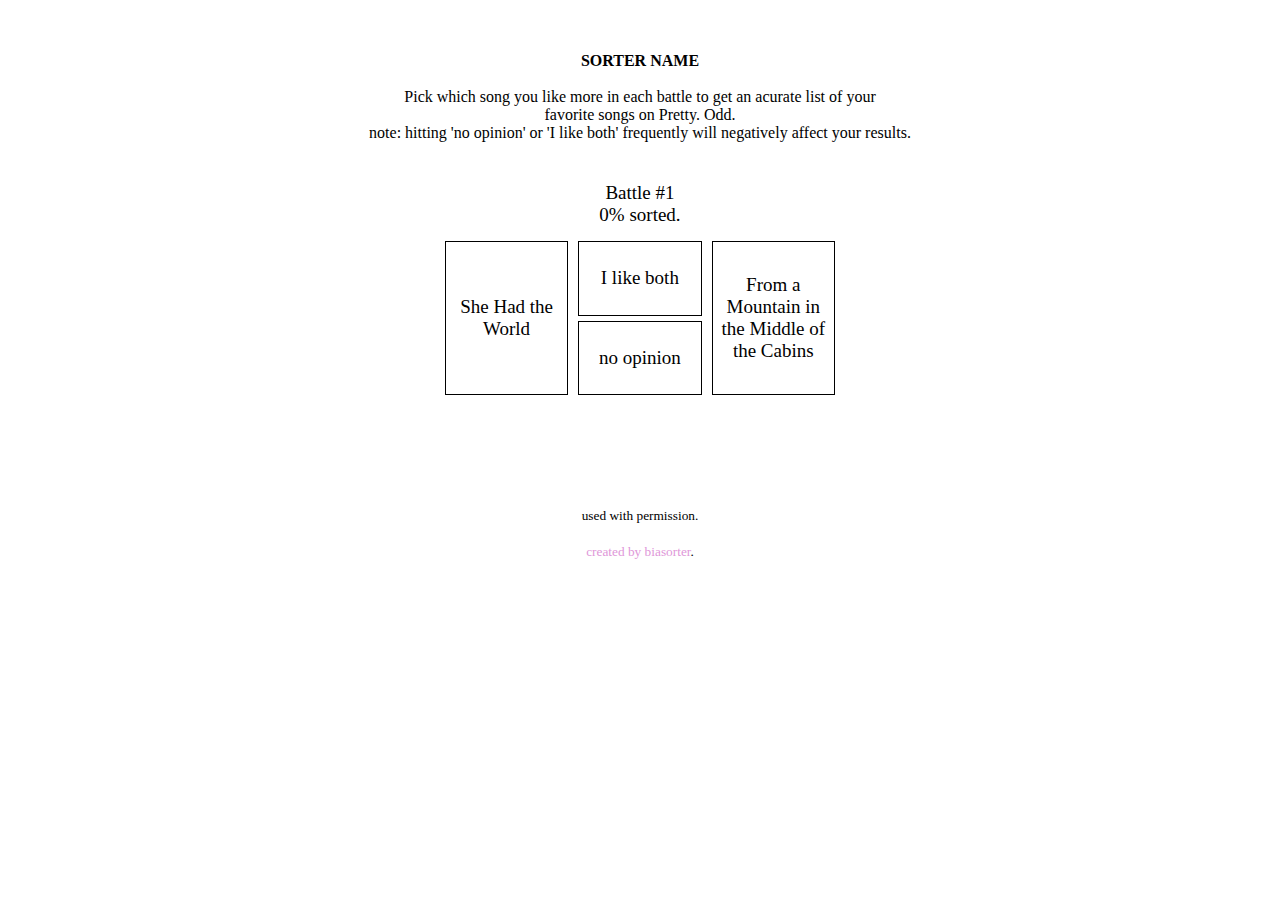
<file: songsorters/prettyodd.html>
<!DOCTYPE html>
<script>var __pbpa = true;</script><script>var translated_warning_string = 'Warning: Never enter your Tumblr password unless \u201chttps://www.tumblr.com/login\u201d\x0ais the address in your web browser.\x0a\x0aYou should also see a green \u201cTumblr, Inc.\u201d identification in the address bar.\x0a\x0aSpammers and other bad guys use fake forms to steal passwords.\x0a\x0aTumblr will never ask you to log in from a user\u2019s blog.\x0a\x0aAre you absolutely sure you want to continue?';</script><script type="text/javascript" language="javascript" src="http://assets.tumblr.com/assets/scripts/pre_tumblelog.js?_v=66ac555bc5745ebe20abdae7cbc40704"></script>
<!doctype HTML>
<link rel="shortcut icon" href="http://sv.tinypic.com?ref=qq68e9">
 
<html>
 
<head prefix="og: http://ogp.me/ns# fb: http://ogp.me/ns/fb# blog: http://ogp.me/ns/blog#">
 
<meta http-equiv="Content-Type" content="text/html; charset=Shift_JIS">
 
<meta http-equiv="Content-Style-Type" content="text/css">
 
<meta http-equiv="Content-Script-Type" content="text/javascript">
 
<script type="text/javascript">
 
<!--
 
var namMember = new Array(
 
"We're So Starving","Nine in the Afternoon","She's a Handsome Woman","Do You Know What I'm Seeing?","That Green Gentleman (Things Have Changed)","I Have Friends in Holy Spaces","Northern Downpour","When the Day Met the Night","Pas de Cheval","The Piano Knows Something I Don't Know","Behind the Sea","Folkin' Around","She Had the World","From a Mountain in the Middle of the Cabins","Mad as Rabbits"
);
 
 
 
//*********************************************************
 
 
 
var lstMember = new Array();
 
var parent = new Array();
 
var equal = new Array();
 
var rec = new Array();
 
var cmp1,cmp2;
 
var head1,head2;
 
var nrec;
 
 
 
var numQuestion;
 
var totalSize;
 
var finishSize;
 
var finishFlag;
 
 
 
//The initialization of the variable+++++++++++++++++++++++++++++++++++++++++++++
 
function initList(){
 
var n = 0;
 
var mid;
 
var i;
 
 
 
//The sequence that you should sort
 
lstMember[n] = new Array();
 
for (i=0; i<namMember.length; i++) {
 
lstMember[n][i] = i;
 
}
 
parent[n] = -1;
 
totalSize = 0;
 
n++;
 
 
 
for (i=0; i<lstMember.length; i++) {
 
//And element divides it in two/more than two
 
//Increase divided sequence of last in first member
 
if(lstMember[i].length>=2) {
 
mid = Math.ceil(lstMember[i].length/2);
 
lstMember[n] = new Array();
 
lstMember[n] = lstMember[i].slice(0,mid);
 
totalSize += lstMember[n].length;
 
parent[n] = i;
 
n++;
 
lstMember[n] = new Array();
 
lstMember[n] = lstMember[i].slice(mid,lstMember[i].length);
 
totalSize += lstMember[n].length;
 
parent[n] = i;
 
n++;
 
}
 
}
 
 
 
//Preserve this sequence
 
for (i=0; i<namMember.length; i++) {
 
rec[i] = 0;
 
}
 
nrec = 0;
 
 
 
//List that keeps your results
 
//Value of link initial
 
// Value of link initial
 
for (i=0; i<=namMember.length; i++) {
 
equal[i] = -1;
 
}
 
 
 
cmp1 = lstMember.length-2;
 
cmp2 = lstMember.length-1;
 
head1 = 0;
 
head2 = 0;
 
numQuestion = 1;
 
finishSize = 0;
 
finishFlag = 0;
 
}
 
 
 
//&#12522;&#12473;&#12488;&#12398;&#12477;&#12540;&#12488;+++++++++++++++++++++++++++++++++++++++++++
 
//flag&#65306;Don't know characters
 
// -1&#65306;Chose the left
 
// 0&#65306;Tie
 
// 1&#65306;Chose the right
 
function sortList(flag){
 
var i;
 
var str;
 
 
 
//rec preservation
 
if (flag<0) {
 
rec[nrec] = lstMember[cmp1][head1];
 
head1++;
 
nrec++;
 
finishSize++;
 
while (equal[rec[nrec-1]]!=-1) {
 
rec[nrec] = lstMember[cmp1][head1];
 
head1++;
 
nrec++;
 
finishSize++;
 
}
 
}
 
else if (flag>0) {
 
rec[nrec] = lstMember[cmp2][head2];
 
head2++;
 
nrec++;
 
finishSize++;
 
while (equal[rec[nrec-1]]!=-1) {
 
rec[nrec] = lstMember[cmp2][head2];
 
head2++;
 
nrec++;
 
finishSize++;
 
}
 
}
 
else {
 
rec[nrec] = lstMember[cmp1][head1];
 
head1++;
 
nrec++;
 
finishSize++;
 
while (equal[rec[nrec-1]]!=-1) {
 
rec[nrec] = lstMember[cmp1][head1];
 
head1++;
 
nrec++;
 
finishSize++;
 
}
 
equal[rec[nrec-1]] = lstMember[cmp2][head2];
 
rec[nrec] = lstMember[cmp2][head2];
 
head2++;
 
nrec++;
 
finishSize++;
 
while (equal[rec[nrec-1]]!=-1) {
 
rec[nrec] = lstMember[cmp2][head2];
 
head2++;
 
nrec++;
 
finishSize++;
 
}
 
}
 
 
 
//Processing after finishing with one list
 
if (head1<lstMember[cmp1].length && head2==lstMember[cmp2].length) {
 
//List the remainder of cmp2 copies, list cmp1 copies when finished scanning
 
while (head1<lstMember[cmp1].length){
 
rec[nrec] = lstMember[cmp1][head1];
 
head1++;
 
nrec++;
 
finishSize++;
 
}
 
}
 
else if (head1==lstMember[cmp1].length && head2<lstMember[cmp2].length) {
 
//List the remainder of cmp1 copies, list cmp2 copies when finished scanning
 
while (head2<lstMember[cmp2].length){
 
rec[nrec] = lstMember[cmp2][head2];
 
head2++;
 
nrec++;
 
finishSize++;
 
}
 
}
 
 
 
//When it arrives at the end of both lists
 
//Update a pro list
 
if (head1==lstMember[cmp1].length && head2==lstMember[cmp2].length) {
 
for (i=0; i<lstMember[cmp1].length+lstMember[cmp2].length; i++) {
 
lstMember[parent[cmp1]][i] = rec[i];
 
}
 
lstMember.pop();
 
lstMember.pop();
 
cmp1 = cmp1-2;
 
cmp2 = cmp2-2;
 
head1 = 0;
 
head2 = 0;
 
 
 
//Initialize the rec before performing the new comparison
 
if (head1==0 && head2==0) {
 
for (i=0; i<namMember.length; i++) {
 
rec[i] = 0;
 
}
 
nrec = 0;
 
}
 
}
 
 
 
if (cmp1<0) {
 
str = "battle #"+(numQuestion-1)+"<br>"+Math.floor(finishSize*100/totalSize)+"% sorted.";
 
document.getElementById("battleNumber").innerHTML = str;
 
 
 
showResult();
 
finishFlag = 1;
 
}
 
else {
 
showImage();
 
}
 
}
 
 
 
//The results+++++++++++++++++++++++++++++++++++++++++++++++
 
//&#38918;&#20301;=Rank/Grade/Position/Standing/Status
 
//&#21517;&#21069;=Identification term
 
function showResult() {
 
var ranking = 1;
 
var sameRank = 1;
 
var str = "";
 
var i;
 
 
 
str += "<table style=\"width:200px; font-size:18px; line-height:120%; margin-left:auto; margin-right:auto; border:1px solid #000; border-collapse:collapse\" align=\"center\">";
 
str += "<tr><td style=\"color:#ffffff; background-color:#e097d9; text-align:center;\">rank<\/td><td style=\"color:#ffffff; background-color:#e097d9; text-align:center;\">options<\/td><\/tr>";
 
 
 
for (i=0; i<namMember.length; i++) {
 
str += "<tr><td style=\"border:1px solid #000; text-align:center; padding-right:5px;\">"+ranking+"<\/td><td style=\"border:1px solid #000; padding-left:5px;\">"+namMember[lstMember[0][i]]+"<\/td><\/tr>";
 
if (i<namMember.length-1) {
 
if (equal[lstMember[0][i]]==lstMember[0][i+1]) {
 
sameRank++;
 
} else {
 
ranking += sameRank;
 
sameRank = 1;
 
}
 
}
 
}
 
str += "<\/table>";
 
 
 
document.getElementById("resultField").innerHTML = str;
 
}
 
 
 
//Indicates two elements to compare+++++++++++++++++++++++++++++++++++
 
function showImage() {
 
var str0 = "Battle #"+numQuestion+"<br>"+Math.floor(finishSize*100/totalSize)+"% sorted.";
 
var str1 = ""+toNameFace(lstMember[cmp1][head1]);
 
var str2 = ""+toNameFace(lstMember[cmp2][head2]);
 
 
 
document.getElementById("battleNumber").innerHTML = str0;
 
document.getElementById("leftField").innerHTML = str1;
 
document.getElementById("rightField").innerHTML = str2;
 
 
 
numQuestion++;
 
}
 
 
 
//Convert numeric value into a name (emoticon)+++++++++++++++++++++++++++++++
 
function toNameFace(n){
 
var str = namMember[n];
 
 
 
/*
 
str += '<br />';
 
switch(n) {
 
//case -1 Because it is a sample, delete it
 
case -1: str+=""; break;
 
}*/
 
return str;
 
}
 
//-->
 
</script>
 
<style type="text/css">
 
<!--
 
#mainTable{
 
font-size: 19px;
 
font-family: 'Times New Roman', serif;
 
text-align: center;
 
vertical-align: middle;
 
width: 410px;
 
margin-left: auto;
 
margin-right: auto;
 
border-collapse: separate;
 
border-spacing: 10px 5px;
 
}
 
#leftField{
 
width: 120px;
 
height: 150px;
 
border: 1px solid #000;
 
cursor: pointer;
 
}
 
#rightField{
 
width: 120px;
 
height: 150px;
 
border: 1px solid #000;
 
cursor: pointer;
 
}
 
.middleField{
 
width: 120px;
 
height: 70px;
 
border: 1px solid #000;
 
cursor: pointer;
 
}
 
a{
 
color: #e097d9;
 
text-decoration : none;
 
}
 
a:hover{
 
color: #8f8f8f;
 
}
 
body {
 
width: 600px;
 
margin: 0 auto;
 
font-family: 'Times New Roman', erif;
 
}
 
-->
 
</style>
 
 
<!-- BEGIN TUMBLR FACEBOOK OPENGRAPH TAGS --><!-- If you'd like to specify your own Open Graph tags, define the og:url and og:title tags in your theme's HTML. --><!-- Read more: http://ogp.me/ --><meta property="fb:app_id" content="48119224995" /><meta property="og:site_name" content="" /><meta property="og:title" content="Not Found" /><meta property="og:url" content="" /><meta property="og:description" content="The URL you requested could not be found." /><meta property="og:determiner" content="a" /><meta property="og:type" content="tumblr-feed:entry" /><meta property="og:image" content="http://assets.tumblr.com/images/og/text_200.png" /><!-- END TUMBLR FACEBOOK OPENGRAPH TAGS -->
 
 
<!-- TWITTER TAGS --><meta charset="utf-8"><meta name="twitter:card" content="summary" /><meta name="twitter:description" content="The URL you requested could not be found." /><meta name="twitter:title" content="Not Found" /><meta name="twitter:url" content="" /><meta name="twitter:site" content="tumblr" /><meta name="twitter:app:name:iphone" content="Tumblr" /><meta name="twitter:app:name:ipad" content="Tumblr" /><meta name="twitter:app:name:googleplay" content="Tumblr" /><meta name="twitter:app:id:iphone" content="305343404" /><meta name="twitter:app:id:ipad" content="305343404" /><meta name="twitter:app:id:googleplay" content="com.tumblr" /><meta name="twitter:app:url:iphone" content="tumblr://x-callback-url/blog?blogName=roosterteethcs&amp;postID=&amp;referrer=twitter-cards" /><meta name="twitter:app:url:ipad" content="tumblr://x-callback-url/blog?blogName=roosterteethcs&amp;postID=&amp;referrer=twitter-cards" /><meta name="twitter:app:url:googleplay" content="tumblr://x-callback-url/blog?blogName=roosterteethcs&amp;postID=&amp;referrer=twitter-cards" />
 
<script src="http://assets.tumblr.com/assets/scripts/tumblelog.js?_v=a9e2d0b0ade5958a1a2a936adf448061"></script>
<meta http-equiv="x-dns-prefetch-control" content="off"/>
</head>
<link href='http://fonts.googleapis.com/css?family=Josefin+Slab:600' rel='stylesheet' type='text/css'>
 
<body text="#000000" bgcolor="#ffffff" link="#e097d9" vlink="#e097d9" alink="#79a2c9">
 
 
 
<p class="instructions">
<center><br /><br />
<b>SORTER NAME</b><br /><br>Pick which song you like more in each battle to get an acurate list of your<br />favorite songs on Pretty. Odd.<br />note: hitting 'no opinion' or 'I like both' frequently will negatively affect your results.<br /><br /></center>
 
 
 
</p>
 
 
 
<table id="mainTable" align="center">
 
<tbody><tr>
 
<td id="battleNumber" colspan="3" style="padding-bottom: 10px;" style="text-align:center;"><b>battle #1<br>0% sorted.</b></td>
 
</tr>
 
<tr>
 
<td id="leftField" onclick="if(finishFlag==0) sortList(-1);" rowspan="2" style="text-align:center;"></td>
 
<td class="middleField" onclick="if(finishFlag==0) sortList(0);" style="text-align:center;">
 
I like both
 
</td>
 
<td id="rightField" onclick="if(finishFlag==0) sortList(1);" rowspan="2"style="text-align:center;"></td>
 
</tr>
 
<tr>
 
<td class="middleField" onclick="if(finishFlag==0) sortList(0);"style="text-align:center;">
 
no opinion
 
</td>
 
</tr>
 
</tbody></table>
 
<br><br>
 
<div id="resultField" style="text-align: center;">
 
<br>
 
</div>
 
<script type="text/javascript">
 
<!--
 
initList();
 
showImage();
 
//-->
 
 
</script>
<p class="other">
<center><small><br /><br />used with permission.<br /><br/><a href="http://biasorter.tumblr.com/">created by biasorter</a>.
</small></center></small>
</p>
 
<!-- BEGIN TUMBLR CODE --><iframe id="tumblr_controls" width="1" height="1" frameborder="0" scrolling="no" style="position:absolute; z-index:2147483647; top:0; right:0; border:0; background-color:transparent; overflow:hidden; " src="http://assets.tumblr.com/assets/html/iframe/o.html?_v=dddebe193046ef922006b33d60687b05#src=http%3A%2F%2Froosterteethcs.tumblr.com%2Fask&amp;lang=en_US&amp;name=roosterteethcs&amp;avatar=http%3A%2F%2Fassets.tumblr.com%2Fimages%2Fdefault_avatar%2Fpyramid_open_64.png&amp;title=rt+character+sorter&amp;url=http%3A%2F%2Froosterteethcs.tumblr.com%2F&amp;page_slide=slide"></iframe><div id="teaser_iframe_container" style="display:none;"><iframe scrolling="no" frameborder="0" src="http://www.tumblr.com/assets/html/iframe/teaser.html?_v=0334cdd0135fa4ea13587cd37c2dcf98#src=http%3A%2F%2Froosterteethcs.tumblr.com%2Fask&amp;lang=en_US&amp;name=roosterteethcs&amp;avatar=http%3A%2F%2Fassets.tumblr.com%2Fimages%2Fdefault_avatar%2Fpyramid_open_64.png&amp;title=rt+character+sorter&amp;url=http%3A%2F%2Froosterteethcs.tumblr.com%2F&amp;page_slide=slide" id="teaser_iframe" width="1" height="1"></iframe></div><!--[if IE]><script type="text/javascript">document.getElementById('tumblr_controls').allowTransparency=true;</script><![endif]--><iframe onload="javascript:this.contentWindow.postMessage(['tick_google_analytics', '/ask?route=404_page'].join(';'), this.src.split('/analytics.html')[0]);  COMSCORE = true;this.contentWindow.postMessage('enable_comscore;' + window.location, this.src.split('/analytics.html')[0]);" src="http://assets.tumblr.com/analytics.html?9bbb9e7732da937858cd0531689c20b1" scrolling="no" width="1" height="1" frameborder="0" style="background-color:transparent; overflow:hidden; position:absolute; top:0; left:0 z-index:9999;" id="ga_target"></iframe><script type="text/javascript">
      var _qevents = _qevents || [];
 
      (function() {
       var elem = document.createElement('script');
 
       elem.src = (document.location.protocol == "https:" ? "https://secure" : "http://edge") + ".quantserve.com/quant.js";
       elem.async = true;
       elem.type = "text/javascript";
       var scpt = document.getElementsByTagName('script')[0];
       scpt.parentNode.insertBefore(elem, scpt);
      })();
    </script><script type="text/javascript">
        _qevents.push( { qacct: 'p-19UtqE8ngoZbM' } );
    </script><noscript><div style="display: none;"><img src="//pixel.quantserve.com/pixel/'p-19UtqE8ngoZbM'.gif" height="1" width="1" alt="Quantcast"/></div></noscript><script type="text/javascript">!function(s){s.src='http://www.tumblr.com/impixu?T=1389854658&J=eyJ0eXBlIjoidXJsIiwidXJsIjoiaHR0cDpcL1wvcm9vc3RlcnRlZXRoY3MudHVtYmxyLmNvbVwvYXNrIiwicmVxdHlwZSI6MCwicm91dGUiOiI0MDRfcGFnZSJ9&U=GJPMNFPHIN&K=745811f0e9615242e744b26218c2e56a6c6b184a1315e6c9e9e871a0c242e3ab&R=http%3A%2F%2Froosterteethcs.tumblr.com%2F'.replace(/&R=[^&$]*/,'').concat('&R='+escape(document.referrer)).slice(0,2000).replace(/%.?.?$/,'');}(new Image());</script><noscript><img style="position:absolute;z-index:-3334;top:0px;left:0px;visibility:hidden;" src="http://www.tumblr.com/impixu?T=1389854658&J=eyJ0eXBlIjoidXJsIiwidXJsIjoiaHR0cDpcL1wvcm9vc3RlcnRlZXRoY3MudHVtYmxyLmNvbVwvYXNrIiwicmVxdHlwZSI6MCwicm91dGUiOiI0MDRfcGFnZSIsIm5vc2NyaXB0IjoxfQ==&U=GJPMNFPHIN&K=c7a8ec33be24dcae3b08d0ffc26af0508ef65362a18101b8963123d054b7f79e&R=http%3A%2F%2Froosterteethcs.tumblr.com%2F"></noscript><script type="text/javascript" src="http://l.yimg.com/ss/rapid-3.9.js"></script><script>
                    (function(YAHOO) {
                        if (YAHOO) {
                            YAHOO.i13n.beacon_server = 'nol.yahoo.com';
                            var keys = { pd:'404_page', _li:0, i_rad:0, i_strm:0 };
                            YAHOO.rapid = new YAHOO.i13n.Rapid({spaceid:1197719233, oo:1, client_only:1, yql_enabled:false, keys:keys});
                        }
                    })(window.YAHOO);
                </script><!-- END TUMBLR CODE -->
 
</body>
 
</html>
</file>
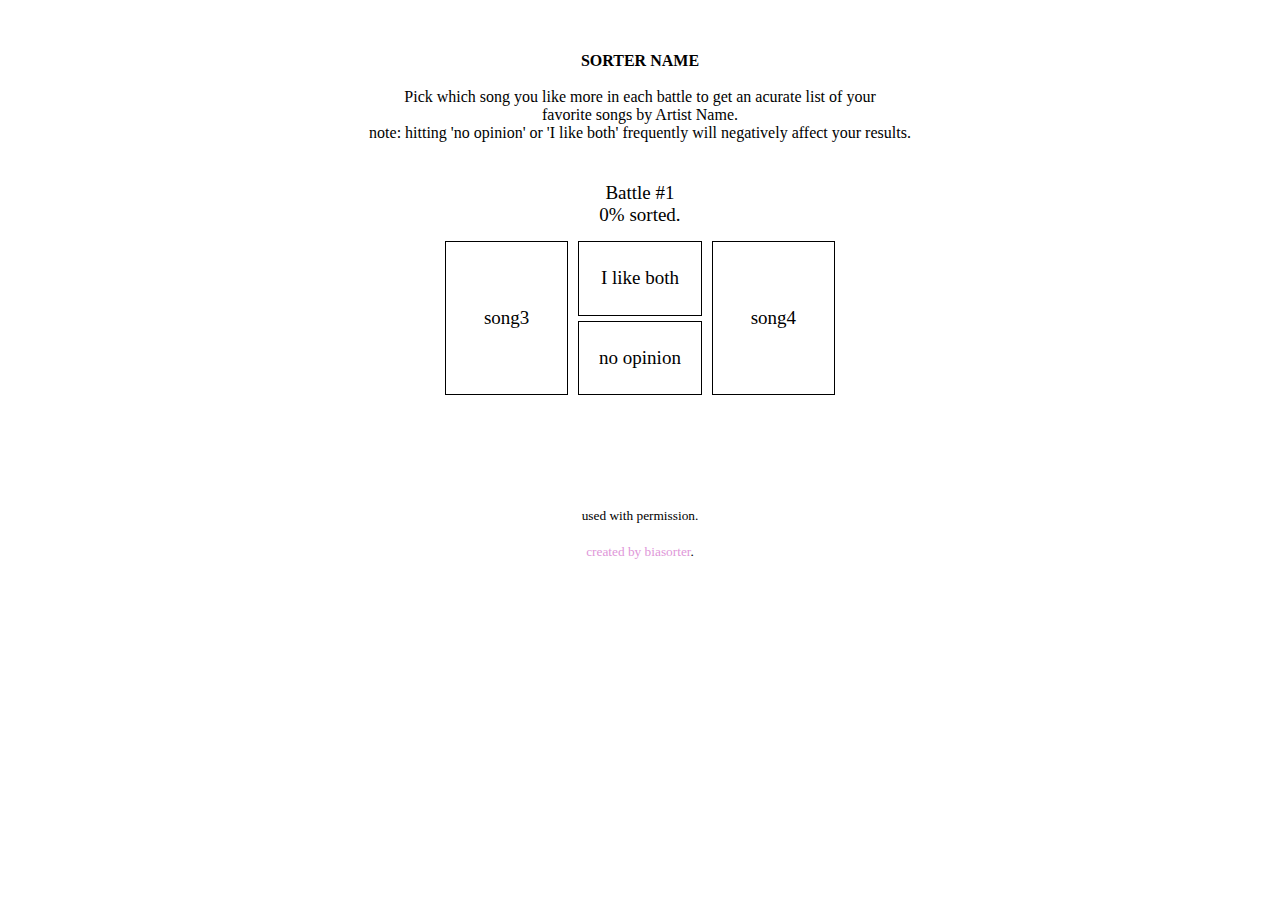
<file: songsorters/template.html>
<!DOCTYPE html>
<script>var __pbpa = true;</script><script>var translated_warning_string = 'Warning: Never enter your Tumblr password unless \u201chttps://www.tumblr.com/login\u201d\x0ais the address in your web browser.\x0a\x0aYou should also see a green \u201cTumblr, Inc.\u201d identification in the address bar.\x0a\x0aSpammers and other bad guys use fake forms to steal passwords.\x0a\x0aTumblr will never ask you to log in from a user\u2019s blog.\x0a\x0aAre you absolutely sure you want to continue?';</script><script type="text/javascript" language="javascript" src="http://assets.tumblr.com/assets/scripts/pre_tumblelog.js?_v=66ac555bc5745ebe20abdae7cbc40704"></script>
<!doctype HTML>
<link rel="shortcut icon" href="http://sv.tinypic.com?ref=qq68e9">
 
<html>
 
<head prefix="og: http://ogp.me/ns# fb: http://ogp.me/ns/fb# blog: http://ogp.me/ns/blog#">
 
<meta http-equiv="Content-Type" content="text/html; charset=Shift_JIS">
 
<meta http-equiv="Content-Style-Type" content="text/css">
 
<meta http-equiv="Content-Script-Type" content="text/javascript">
 
<script type="text/javascript">
 
<!--
 
var namMember = new Array(
 
"Song1", "song2", "song3", "song4"
);
 
 
 
//*********************************************************
 
 
 
var lstMember = new Array();
 
var parent = new Array();
 
var equal = new Array();
 
var rec = new Array();
 
var cmp1,cmp2;
 
var head1,head2;
 
var nrec;
 
 
 
var numQuestion;
 
var totalSize;
 
var finishSize;
 
var finishFlag;
 
 
 
//The initialization of the variable+++++++++++++++++++++++++++++++++++++++++++++
 
function initList(){
 
var n = 0;
 
var mid;
 
var i;
 
 
 
//The sequence that you should sort
 
lstMember[n] = new Array();
 
for (i=0; i<namMember.length; i++) {
 
lstMember[n][i] = i;
 
}
 
parent[n] = -1;
 
totalSize = 0;
 
n++;
 
 
 
for (i=0; i<lstMember.length; i++) {
 
//And element divides it in two/more than two
 
//Increase divided sequence of last in first member
 
if(lstMember[i].length>=2) {
 
mid = Math.ceil(lstMember[i].length/2);
 
lstMember[n] = new Array();
 
lstMember[n] = lstMember[i].slice(0,mid);
 
totalSize += lstMember[n].length;
 
parent[n] = i;
 
n++;
 
lstMember[n] = new Array();
 
lstMember[n] = lstMember[i].slice(mid,lstMember[i].length);
 
totalSize += lstMember[n].length;
 
parent[n] = i;
 
n++;
 
}
 
}
 
 
 
//Preserve this sequence
 
for (i=0; i<namMember.length; i++) {
 
rec[i] = 0;
 
}
 
nrec = 0;
 
 
 
//List that keeps your results
 
//Value of link initial
 
// Value of link initial
 
for (i=0; i<=namMember.length; i++) {
 
equal[i] = -1;
 
}
 
 
 
cmp1 = lstMember.length-2;
 
cmp2 = lstMember.length-1;
 
head1 = 0;
 
head2 = 0;
 
numQuestion = 1;
 
finishSize = 0;
 
finishFlag = 0;
 
}
 
 
 
//&#12522;&#12473;&#12488;&#12398;&#12477;&#12540;&#12488;+++++++++++++++++++++++++++++++++++++++++++
 
//flag&#65306;Don't know characters
 
// -1&#65306;Chose the left
 
// 0&#65306;Tie
 
// 1&#65306;Chose the right
 
function sortList(flag){
 
var i;
 
var str;
 
 
 
//rec preservation
 
if (flag<0) {
 
rec[nrec] = lstMember[cmp1][head1];
 
head1++;
 
nrec++;
 
finishSize++;
 
while (equal[rec[nrec-1]]!=-1) {
 
rec[nrec] = lstMember[cmp1][head1];
 
head1++;
 
nrec++;
 
finishSize++;
 
}
 
}
 
else if (flag>0) {
 
rec[nrec] = lstMember[cmp2][head2];
 
head2++;
 
nrec++;
 
finishSize++;
 
while (equal[rec[nrec-1]]!=-1) {
 
rec[nrec] = lstMember[cmp2][head2];
 
head2++;
 
nrec++;
 
finishSize++;
 
}
 
}
 
else {
 
rec[nrec] = lstMember[cmp1][head1];
 
head1++;
 
nrec++;
 
finishSize++;
 
while (equal[rec[nrec-1]]!=-1) {
 
rec[nrec] = lstMember[cmp1][head1];
 
head1++;
 
nrec++;
 
finishSize++;
 
}
 
equal[rec[nrec-1]] = lstMember[cmp2][head2];
 
rec[nrec] = lstMember[cmp2][head2];
 
head2++;
 
nrec++;
 
finishSize++;
 
while (equal[rec[nrec-1]]!=-1) {
 
rec[nrec] = lstMember[cmp2][head2];
 
head2++;
 
nrec++;
 
finishSize++;
 
}
 
}
 
 
 
//Processing after finishing with one list
 
if (head1<lstMember[cmp1].length && head2==lstMember[cmp2].length) {
 
//List the remainder of cmp2 copies, list cmp1 copies when finished scanning
 
while (head1<lstMember[cmp1].length){
 
rec[nrec] = lstMember[cmp1][head1];
 
head1++;
 
nrec++;
 
finishSize++;
 
}
 
}
 
else if (head1==lstMember[cmp1].length && head2<lstMember[cmp2].length) {
 
//List the remainder of cmp1 copies, list cmp2 copies when finished scanning
 
while (head2<lstMember[cmp2].length){
 
rec[nrec] = lstMember[cmp2][head2];
 
head2++;
 
nrec++;
 
finishSize++;
 
}
 
}
 
 
 
//When it arrives at the end of both lists
 
//Update a pro list
 
if (head1==lstMember[cmp1].length && head2==lstMember[cmp2].length) {
 
for (i=0; i<lstMember[cmp1].length+lstMember[cmp2].length; i++) {
 
lstMember[parent[cmp1]][i] = rec[i];
 
}
 
lstMember.pop();
 
lstMember.pop();
 
cmp1 = cmp1-2;
 
cmp2 = cmp2-2;
 
head1 = 0;
 
head2 = 0;
 
 
 
//Initialize the rec before performing the new comparison
 
if (head1==0 && head2==0) {
 
for (i=0; i<namMember.length; i++) {
 
rec[i] = 0;
 
}
 
nrec = 0;
 
}
 
}
 
 
 
if (cmp1<0) {
 
str = "battle #"+(numQuestion-1)+"<br>"+Math.floor(finishSize*100/totalSize)+"% sorted.";
 
document.getElementById("battleNumber").innerHTML = str;
 
 
 
showResult();
 
finishFlag = 1;
 
}
 
else {
 
showImage();
 
}
 
}
 
 
 
//The results+++++++++++++++++++++++++++++++++++++++++++++++
 
//&#38918;&#20301;=Rank/Grade/Position/Standing/Status
 
//&#21517;&#21069;=Identification term
 
function showResult() {
 
var ranking = 1;
 
var sameRank = 1;
 
var str = "";
 
var i;
 
 
 
str += "<table style=\"width:200px; font-size:18px; line-height:120%; margin-left:auto; margin-right:auto; border:1px solid #000; border-collapse:collapse\" align=\"center\">";
 
str += "<tr><td style=\"color:#ffffff; background-color:#e097d9; text-align:center;\">rank<\/td><td style=\"color:#ffffff; background-color:#e097d9; text-align:center;\">options<\/td><\/tr>";
 
 
 
for (i=0; i<namMember.length; i++) {
 
str += "<tr><td style=\"border:1px solid #000; text-align:center; padding-right:5px;\">"+ranking+"<\/td><td style=\"border:1px solid #000; padding-left:5px;\">"+namMember[lstMember[0][i]]+"<\/td><\/tr>";
 
if (i<namMember.length-1) {
 
if (equal[lstMember[0][i]]==lstMember[0][i+1]) {
 
sameRank++;
 
} else {
 
ranking += sameRank;
 
sameRank = 1;
 
}
 
}
 
}
 
str += "<\/table>";
 
 
 
document.getElementById("resultField").innerHTML = str;
 
}
 
 
 
//Indicates two elements to compare+++++++++++++++++++++++++++++++++++
 
function showImage() {
 
var str0 = "Battle #"+numQuestion+"<br>"+Math.floor(finishSize*100/totalSize)+"% sorted.";
 
var str1 = ""+toNameFace(lstMember[cmp1][head1]);
 
var str2 = ""+toNameFace(lstMember[cmp2][head2]);
 
 
 
document.getElementById("battleNumber").innerHTML = str0;
 
document.getElementById("leftField").innerHTML = str1;
 
document.getElementById("rightField").innerHTML = str2;
 
 
 
numQuestion++;
 
}
 
 
 
//Convert numeric value into a name (emoticon)+++++++++++++++++++++++++++++++
 
function toNameFace(n){
 
var str = namMember[n];
 
 
 
/*
 
str += '<br />';
 
switch(n) {
 
//case -1 Because it is a sample, delete it
 
case -1: str+=""; break;
 
}*/
 
return str;
 
}
 
//-->
 
</script>
 
<style type="text/css">
 
<!--
 
#mainTable{
 
font-size: 19px;
 
font-family: 'Times New Roman', serif;
 
text-align: center;
 
vertical-align: middle;
 
width: 410px;
 
margin-left: auto;
 
margin-right: auto;
 
border-collapse: separate;
 
border-spacing: 10px 5px;
 
}
 
#leftField{
 
width: 120px;
 
height: 150px;
 
border: 1px solid #000;
 
cursor: pointer;
 
}
 
#rightField{
 
width: 120px;
 
height: 150px;
 
border: 1px solid #000;
 
cursor: pointer;
 
}
 
.middleField{
 
width: 120px;
 
height: 70px;
 
border: 1px solid #000;
 
cursor: pointer;
 
}
 
a{
 
color: #e097d9;
 
text-decoration : none;
 
}
 
a:hover{
 
color: #8f8f8f;
 
}
 
body {
 
width: 600px;
 
margin: 0 auto;
 
font-family: 'Times New Roman', erif;
 
}
 
-->
 
</style>
 
 
<!-- BEGIN TUMBLR FACEBOOK OPENGRAPH TAGS --><!-- If you'd like to specify your own Open Graph tags, define the og:url and og:title tags in your theme's HTML. --><!-- Read more: http://ogp.me/ --><meta property="fb:app_id" content="48119224995" /><meta property="og:site_name" content="" /><meta property="og:title" content="Not Found" /><meta property="og:url" content="" /><meta property="og:description" content="The URL you requested could not be found." /><meta property="og:determiner" content="a" /><meta property="og:type" content="tumblr-feed:entry" /><meta property="og:image" content="http://assets.tumblr.com/images/og/text_200.png" /><!-- END TUMBLR FACEBOOK OPENGRAPH TAGS -->
 
 
<!-- TWITTER TAGS --><meta charset="utf-8"><meta name="twitter:card" content="summary" /><meta name="twitter:description" content="The URL you requested could not be found." /><meta name="twitter:title" content="Not Found" /><meta name="twitter:url" content="" /><meta name="twitter:site" content="tumblr" /><meta name="twitter:app:name:iphone" content="Tumblr" /><meta name="twitter:app:name:ipad" content="Tumblr" /><meta name="twitter:app:name:googleplay" content="Tumblr" /><meta name="twitter:app:id:iphone" content="305343404" /><meta name="twitter:app:id:ipad" content="305343404" /><meta name="twitter:app:id:googleplay" content="com.tumblr" /><meta name="twitter:app:url:iphone" content="tumblr://x-callback-url/blog?blogName=roosterteethcs&amp;postID=&amp;referrer=twitter-cards" /><meta name="twitter:app:url:ipad" content="tumblr://x-callback-url/blog?blogName=roosterteethcs&amp;postID=&amp;referrer=twitter-cards" /><meta name="twitter:app:url:googleplay" content="tumblr://x-callback-url/blog?blogName=roosterteethcs&amp;postID=&amp;referrer=twitter-cards" />
 
<script src="http://assets.tumblr.com/assets/scripts/tumblelog.js?_v=a9e2d0b0ade5958a1a2a936adf448061"></script>
<meta http-equiv="x-dns-prefetch-control" content="off"/>
</head>
<link href='http://fonts.googleapis.com/css?family=Josefin+Slab:600' rel='stylesheet' type='text/css'>
 
<body text="#000000" bgcolor="#ffffff" link="#e097d9" vlink="#e097d9" alink="#79a2c9">
 
 
 
<p class="instructions">
<center><br /><br />
<b>SORTER NAME</b><br /><br>Pick which song you like more in each battle to get an acurate list of your<br />favorite songs by Artist Name.<br />note: hitting 'no opinion' or 'I like both' frequently will negatively affect your results.<br /><br /></center>
 
 
 
</p>
 
 
 
<table id="mainTable" align="center">
 
<tbody><tr>
 
<td id="battleNumber" colspan="3" style="padding-bottom: 10px;" style="text-align:center;"><b>battle #1<br>0% sorted.</b></td>
 
</tr>
 
<tr>
 
<td id="leftField" onclick="if(finishFlag==0) sortList(-1);" rowspan="2" style="text-align:center;"></td>
 
<td class="middleField" onclick="if(finishFlag==0) sortList(0);" style="text-align:center;">
 
I like both
 
</td>
 
<td id="rightField" onclick="if(finishFlag==0) sortList(1);" rowspan="2"style="text-align:center;"></td>
 
</tr>
 
<tr>
 
<td class="middleField" onclick="if(finishFlag==0) sortList(0);"style="text-align:center;">
 
no opinion
 
</td>
 
</tr>
 
</tbody></table>
 
<br><br>
 
<div id="resultField" style="text-align: center;">
 
<br>
 
</div>
 
<script type="text/javascript">
 
<!--
 
initList();
 
showImage();
 
//-->
 
 
</script>
<p class="other">
<center><small><br /><br />used with permission.<br /><br/><a href="http://biasorter.tumblr.com/">created by biasorter</a>.
</small></center></small>
</p>
 
<!-- BEGIN TUMBLR CODE --><iframe id="tumblr_controls" width="1" height="1" frameborder="0" scrolling="no" style="position:absolute; z-index:2147483647; top:0; right:0; border:0; background-color:transparent; overflow:hidden; " src="http://assets.tumblr.com/assets/html/iframe/o.html?_v=dddebe193046ef922006b33d60687b05#src=http%3A%2F%2Froosterteethcs.tumblr.com%2Fask&amp;lang=en_US&amp;name=roosterteethcs&amp;avatar=http%3A%2F%2Fassets.tumblr.com%2Fimages%2Fdefault_avatar%2Fpyramid_open_64.png&amp;title=rt+character+sorter&amp;url=http%3A%2F%2Froosterteethcs.tumblr.com%2F&amp;page_slide=slide"></iframe><div id="teaser_iframe_container" style="display:none;"><iframe scrolling="no" frameborder="0" src="http://www.tumblr.com/assets/html/iframe/teaser.html?_v=0334cdd0135fa4ea13587cd37c2dcf98#src=http%3A%2F%2Froosterteethcs.tumblr.com%2Fask&amp;lang=en_US&amp;name=roosterteethcs&amp;avatar=http%3A%2F%2Fassets.tumblr.com%2Fimages%2Fdefault_avatar%2Fpyramid_open_64.png&amp;title=rt+character+sorter&amp;url=http%3A%2F%2Froosterteethcs.tumblr.com%2F&amp;page_slide=slide" id="teaser_iframe" width="1" height="1"></iframe></div><!--[if IE]><script type="text/javascript">document.getElementById('tumblr_controls').allowTransparency=true;</script><![endif]--><iframe onload="javascript:this.contentWindow.postMessage(['tick_google_analytics', '/ask?route=404_page'].join(';'), this.src.split('/analytics.html')[0]);  COMSCORE = true;this.contentWindow.postMessage('enable_comscore;' + window.location, this.src.split('/analytics.html')[0]);" src="http://assets.tumblr.com/analytics.html?9bbb9e7732da937858cd0531689c20b1" scrolling="no" width="1" height="1" frameborder="0" style="background-color:transparent; overflow:hidden; position:absolute; top:0; left:0 z-index:9999;" id="ga_target"></iframe><script type="text/javascript">
      var _qevents = _qevents || [];
 
      (function() {
       var elem = document.createElement('script');
 
       elem.src = (document.location.protocol == "https:" ? "https://secure" : "http://edge") + ".quantserve.com/quant.js";
       elem.async = true;
       elem.type = "text/javascript";
       var scpt = document.getElementsByTagName('script')[0];
       scpt.parentNode.insertBefore(elem, scpt);
      })();
    </script><script type="text/javascript">
        _qevents.push( { qacct: 'p-19UtqE8ngoZbM' } );
    </script><noscript><div style="display: none;"><img src="//pixel.quantserve.com/pixel/'p-19UtqE8ngoZbM'.gif" height="1" width="1" alt="Quantcast"/></div></noscript><script type="text/javascript">!function(s){s.src='http://www.tumblr.com/impixu?T=1389854658&J=eyJ0eXBlIjoidXJsIiwidXJsIjoiaHR0cDpcL1wvcm9vc3RlcnRlZXRoY3MudHVtYmxyLmNvbVwvYXNrIiwicmVxdHlwZSI6MCwicm91dGUiOiI0MDRfcGFnZSJ9&U=GJPMNFPHIN&K=745811f0e9615242e744b26218c2e56a6c6b184a1315e6c9e9e871a0c242e3ab&R=http%3A%2F%2Froosterteethcs.tumblr.com%2F'.replace(/&R=[^&$]*/,'').concat('&R='+escape(document.referrer)).slice(0,2000).replace(/%.?.?$/,'');}(new Image());</script><noscript><img style="position:absolute;z-index:-3334;top:0px;left:0px;visibility:hidden;" src="http://www.tumblr.com/impixu?T=1389854658&J=eyJ0eXBlIjoidXJsIiwidXJsIjoiaHR0cDpcL1wvcm9vc3RlcnRlZXRoY3MudHVtYmxyLmNvbVwvYXNrIiwicmVxdHlwZSI6MCwicm91dGUiOiI0MDRfcGFnZSIsIm5vc2NyaXB0IjoxfQ==&U=GJPMNFPHIN&K=c7a8ec33be24dcae3b08d0ffc26af0508ef65362a18101b8963123d054b7f79e&R=http%3A%2F%2Froosterteethcs.tumblr.com%2F"></noscript><script type="text/javascript" src="http://l.yimg.com/ss/rapid-3.9.js"></script><script>
                    (function(YAHOO) {
                        if (YAHOO) {
                            YAHOO.i13n.beacon_server = 'nol.yahoo.com';
                            var keys = { pd:'404_page', _li:0, i_rad:0, i_strm:0 };
                            YAHOO.rapid = new YAHOO.i13n.Rapid({spaceid:1197719233, oo:1, client_only:1, yql_enabled:false, keys:keys});
                        }
                    })(window.YAHOO);
                </script><!-- END TUMBLR CODE -->
 
</body>
 
</html>
</file>
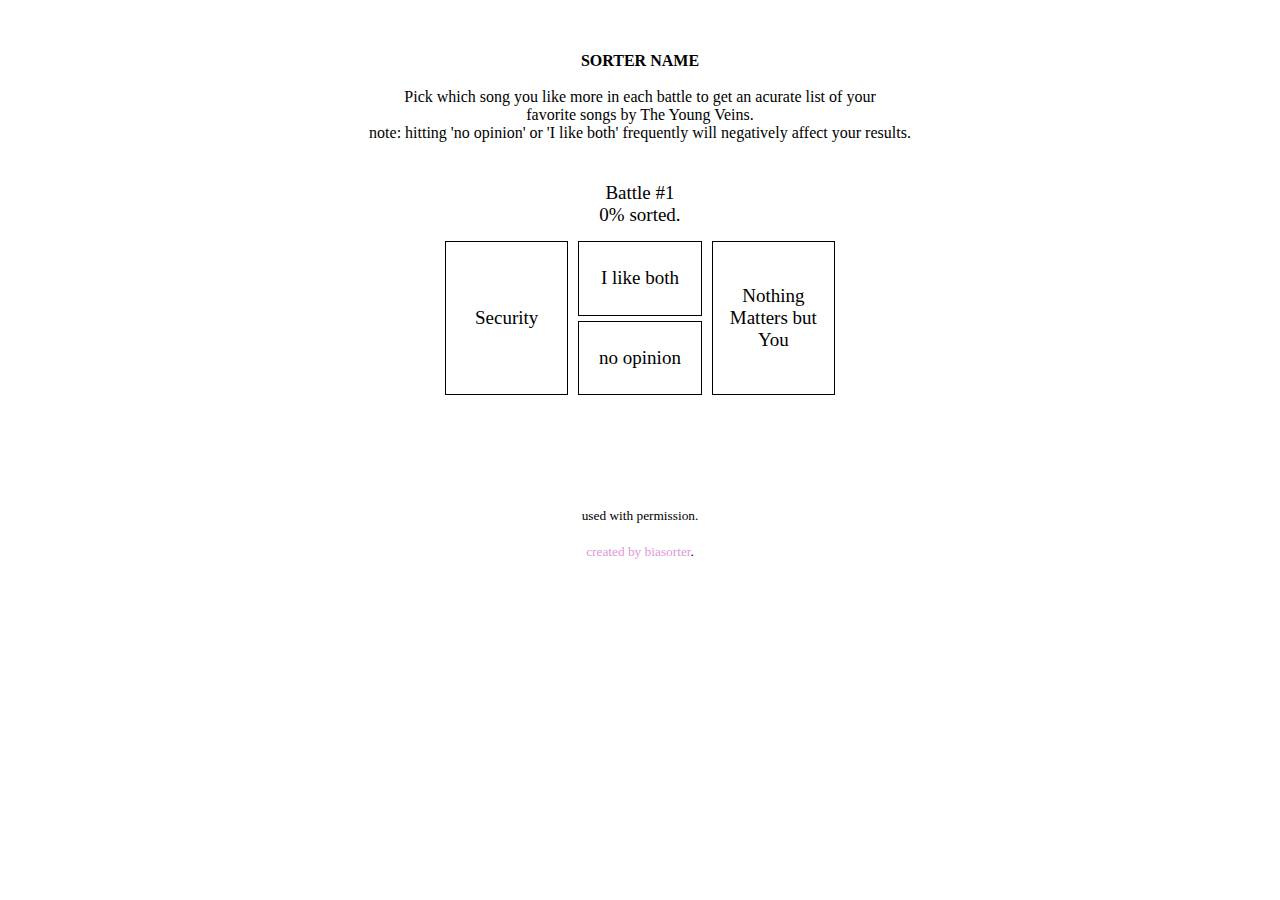
<file: songsorters/theyoungveins.html>
<!DOCTYPE html>
<script>var __pbpa = true;</script><script>var translated_warning_string = 'Warning: Never enter your Tumblr password unless \u201chttps://www.tumblr.com/login\u201d\x0ais the address in your web browser.\x0a\x0aYou should also see a green \u201cTumblr, Inc.\u201d identification in the address bar.\x0a\x0aSpammers and other bad guys use fake forms to steal passwords.\x0a\x0aTumblr will never ask you to log in from a user\u2019s blog.\x0a\x0aAre you absolutely sure you want to continue?';</script><script type="text/javascript" language="javascript" src="http://assets.tumblr.com/assets/scripts/pre_tumblelog.js?_v=66ac555bc5745ebe20abdae7cbc40704"></script>
<!doctype HTML>
<link rel="shortcut icon" href="http://sv.tinypic.com?ref=qq68e9">
 
<html>
 
<head prefix="og: http://ogp.me/ns# fb: http://ogp.me/ns/fb# blog: http://ogp.me/ns/blog#">
 
<meta http-equiv="Content-Type" content="text/html; charset=Shift_JIS">
 
<meta http-equiv="Content-Style-Type" content="text/css">
 
<meta http-equiv="Content-Script-Type" content="text/javascript">
 
<script type="text/javascript">
 
<!--
 
var namMember = new Array(
 
"Change","Take a Vacation!","Cape Town","Maybe I Will, Maybe I Won't",
"Young Veins (Die Tonight)","Everyone But You","The Other Girl","Dangerous Blues",
"Defiance","Lie to the Truth","Heart of Mine","Is It True?","When You Walk in the Room",
"Funnel of Love","Security","Nothing Matters but You"
);
 
 
 
//*********************************************************
 
 
 
var lstMember = new Array();
 
var parent = new Array();
 
var equal = new Array();
 
var rec = new Array();
 
var cmp1,cmp2;
 
var head1,head2;
 
var nrec;
 
 
 
var numQuestion;
 
var totalSize;
 
var finishSize;
 
var finishFlag;
 
 
 
//The initialization of the variable+++++++++++++++++++++++++++++++++++++++++++++
 
function initList(){
 
var n = 0;
 
var mid;
 
var i;
 
 
 
//The sequence that you should sort
 
lstMember[n] = new Array();
 
for (i=0; i<namMember.length; i++) {
 
lstMember[n][i] = i;
 
}
 
parent[n] = -1;
 
totalSize = 0;
 
n++;
 
 
 
for (i=0; i<lstMember.length; i++) {
 
//And element divides it in two/more than two
 
//Increase divided sequence of last in first member
 
if(lstMember[i].length>=2) {
 
mid = Math.ceil(lstMember[i].length/2);
 
lstMember[n] = new Array();
 
lstMember[n] = lstMember[i].slice(0,mid);
 
totalSize += lstMember[n].length;
 
parent[n] = i;
 
n++;
 
lstMember[n] = new Array();
 
lstMember[n] = lstMember[i].slice(mid,lstMember[i].length);
 
totalSize += lstMember[n].length;
 
parent[n] = i;
 
n++;
 
}
 
}
 
 
 
//Preserve this sequence
 
for (i=0; i<namMember.length; i++) {
 
rec[i] = 0;
 
}
 
nrec = 0;
 
 
 
//List that keeps your results
 
//Value of link initial
 
// Value of link initial
 
for (i=0; i<=namMember.length; i++) {
 
equal[i] = -1;
 
}
 
 
 
cmp1 = lstMember.length-2;
 
cmp2 = lstMember.length-1;
 
head1 = 0;
 
head2 = 0;
 
numQuestion = 1;
 
finishSize = 0;
 
finishFlag = 0;
 
}
 
 
 
//&#12522;&#12473;&#12488;&#12398;&#12477;&#12540;&#12488;+++++++++++++++++++++++++++++++++++++++++++
 
//flag&#65306;Don't know characters
 
// -1&#65306;Chose the left
 
// 0&#65306;Tie
 
// 1&#65306;Chose the right
 
function sortList(flag){
 
var i;
 
var str;
 
 
 
//rec preservation
 
if (flag<0) {
 
rec[nrec] = lstMember[cmp1][head1];
 
head1++;
 
nrec++;
 
finishSize++;
 
while (equal[rec[nrec-1]]!=-1) {
 
rec[nrec] = lstMember[cmp1][head1];
 
head1++;
 
nrec++;
 
finishSize++;
 
}
 
}
 
else if (flag>0) {
 
rec[nrec] = lstMember[cmp2][head2];
 
head2++;
 
nrec++;
 
finishSize++;
 
while (equal[rec[nrec-1]]!=-1) {
 
rec[nrec] = lstMember[cmp2][head2];
 
head2++;
 
nrec++;
 
finishSize++;
 
}
 
}
 
else {
 
rec[nrec] = lstMember[cmp1][head1];
 
head1++;
 
nrec++;
 
finishSize++;
 
while (equal[rec[nrec-1]]!=-1) {
 
rec[nrec] = lstMember[cmp1][head1];
 
head1++;
 
nrec++;
 
finishSize++;
 
}
 
equal[rec[nrec-1]] = lstMember[cmp2][head2];
 
rec[nrec] = lstMember[cmp2][head2];
 
head2++;
 
nrec++;
 
finishSize++;
 
while (equal[rec[nrec-1]]!=-1) {
 
rec[nrec] = lstMember[cmp2][head2];
 
head2++;
 
nrec++;
 
finishSize++;
 
}
 
}
 
 
 
//Processing after finishing with one list
 
if (head1<lstMember[cmp1].length && head2==lstMember[cmp2].length) {
 
//List the remainder of cmp2 copies, list cmp1 copies when finished scanning
 
while (head1<lstMember[cmp1].length){
 
rec[nrec] = lstMember[cmp1][head1];
 
head1++;
 
nrec++;
 
finishSize++;
 
}
 
}
 
else if (head1==lstMember[cmp1].length && head2<lstMember[cmp2].length) {
 
//List the remainder of cmp1 copies, list cmp2 copies when finished scanning
 
while (head2<lstMember[cmp2].length){
 
rec[nrec] = lstMember[cmp2][head2];
 
head2++;
 
nrec++;
 
finishSize++;
 
}
 
}
 
 
 
//When it arrives at the end of both lists
 
//Update a pro list
 
if (head1==lstMember[cmp1].length && head2==lstMember[cmp2].length) {
 
for (i=0; i<lstMember[cmp1].length+lstMember[cmp2].length; i++) {
 
lstMember[parent[cmp1]][i] = rec[i];
 
}
 
lstMember.pop();
 
lstMember.pop();
 
cmp1 = cmp1-2;
 
cmp2 = cmp2-2;
 
head1 = 0;
 
head2 = 0;
 
 
 
//Initialize the rec before performing the new comparison
 
if (head1==0 && head2==0) {
 
for (i=0; i<namMember.length; i++) {
 
rec[i] = 0;
 
}
 
nrec = 0;
 
}
 
}
 
 
 
if (cmp1<0) {
 
str = "battle #"+(numQuestion-1)+"<br>"+Math.floor(finishSize*100/totalSize)+"% sorted.";
 
document.getElementById("battleNumber").innerHTML = str;
 
 
 
showResult();
 
finishFlag = 1;
 
}
 
else {
 
showImage();
 
}
 
}
 
 
 
//The results+++++++++++++++++++++++++++++++++++++++++++++++
 
//&#38918;&#20301;=Rank/Grade/Position/Standing/Status
 
//&#21517;&#21069;=Identification term
 
function showResult() {
 
var ranking = 1;
 
var sameRank = 1;
 
var str = "";
 
var i;
 
 
 
str += "<table style=\"width:200px; font-size:18px; line-height:120%; margin-left:auto; margin-right:auto; border:1px solid #000; border-collapse:collapse\" align=\"center\">";
 
str += "<tr><td style=\"color:#ffffff; background-color:#e097d9; text-align:center;\">rank<\/td><td style=\"color:#ffffff; background-color:#e097d9; text-align:center;\">options<\/td><\/tr>";
 
 
 
for (i=0; i<namMember.length; i++) {
 
str += "<tr><td style=\"border:1px solid #000; text-align:center; padding-right:5px;\">"+ranking+"<\/td><td style=\"border:1px solid #000; padding-left:5px;\">"+namMember[lstMember[0][i]]+"<\/td><\/tr>";
 
if (i<namMember.length-1) {
 
if (equal[lstMember[0][i]]==lstMember[0][i+1]) {
 
sameRank++;
 
} else {
 
ranking += sameRank;
 
sameRank = 1;
 
}
 
}
 
}
 
str += "<\/table>";
 
 
 
document.getElementById("resultField").innerHTML = str;
 
}
 
 
 
//Indicates two elements to compare+++++++++++++++++++++++++++++++++++
 
function showImage() {
 
var str0 = "Battle #"+numQuestion+"<br>"+Math.floor(finishSize*100/totalSize)+"% sorted.";
 
var str1 = ""+toNameFace(lstMember[cmp1][head1]);
 
var str2 = ""+toNameFace(lstMember[cmp2][head2]);
 
 
 
document.getElementById("battleNumber").innerHTML = str0;
 
document.getElementById("leftField").innerHTML = str1;
 
document.getElementById("rightField").innerHTML = str2;
 
 
 
numQuestion++;
 
}
 
 
 
//Convert numeric value into a name (emoticon)+++++++++++++++++++++++++++++++
 
function toNameFace(n){
 
var str = namMember[n];
 
 
 
/*
 
str += '<br />';
 
switch(n) {
 
//case -1 Because it is a sample, delete it
 
case -1: str+=""; break;
 
}*/
 
return str;
 
}
 
//-->
 
</script>
 
<style type="text/css">
 
<!--
 
#mainTable{
 
font-size: 19px;
 
font-family: 'Times New Roman', serif;
 
text-align: center;
 
vertical-align: middle;
 
width: 410px;
 
margin-left: auto;
 
margin-right: auto;
 
border-collapse: separate;
 
border-spacing: 10px 5px;
 
}
 
#leftField{
 
width: 120px;
 
height: 150px;
 
border: 1px solid #000;
 
cursor: pointer;
 
}
 
#rightField{
 
width: 120px;
 
height: 150px;
 
border: 1px solid #000;
 
cursor: pointer;
 
}
 
.middleField{
 
width: 120px;
 
height: 70px;
 
border: 1px solid #000;
 
cursor: pointer;
 
}
 
a{
 
color: #e097d9;
 
text-decoration : none;
 
}
 
a:hover{
 
color: #8f8f8f;
 
}
 
body {
 
width: 600px;
 
margin: 0 auto;
 
font-family: 'Times New Roman', erif;
 
}
 
-->
 
</style>
 
 
<!-- BEGIN TUMBLR FACEBOOK OPENGRAPH TAGS --><!-- If you'd like to specify your own Open Graph tags, define the og:url and og:title tags in your theme's HTML. --><!-- Read more: http://ogp.me/ --><meta property="fb:app_id" content="48119224995" /><meta property="og:site_name" content="" /><meta property="og:title" content="Not Found" /><meta property="og:url" content="" /><meta property="og:description" content="The URL you requested could not be found." /><meta property="og:determiner" content="a" /><meta property="og:type" content="tumblr-feed:entry" /><meta property="og:image" content="http://assets.tumblr.com/images/og/text_200.png" /><!-- END TUMBLR FACEBOOK OPENGRAPH TAGS -->
 
 
<!-- TWITTER TAGS --><meta charset="utf-8"><meta name="twitter:card" content="summary" /><meta name="twitter:description" content="The URL you requested could not be found." /><meta name="twitter:title" content="Not Found" /><meta name="twitter:url" content="" /><meta name="twitter:site" content="tumblr" /><meta name="twitter:app:name:iphone" content="Tumblr" /><meta name="twitter:app:name:ipad" content="Tumblr" /><meta name="twitter:app:name:googleplay" content="Tumblr" /><meta name="twitter:app:id:iphone" content="305343404" /><meta name="twitter:app:id:ipad" content="305343404" /><meta name="twitter:app:id:googleplay" content="com.tumblr" /><meta name="twitter:app:url:iphone" content="tumblr://x-callback-url/blog?blogName=roosterteethcs&amp;postID=&amp;referrer=twitter-cards" /><meta name="twitter:app:url:ipad" content="tumblr://x-callback-url/blog?blogName=roosterteethcs&amp;postID=&amp;referrer=twitter-cards" /><meta name="twitter:app:url:googleplay" content="tumblr://x-callback-url/blog?blogName=roosterteethcs&amp;postID=&amp;referrer=twitter-cards" />
 
<script src="http://assets.tumblr.com/assets/scripts/tumblelog.js?_v=a9e2d0b0ade5958a1a2a936adf448061"></script>
<meta http-equiv="x-dns-prefetch-control" content="off"/>
</head>
<link href='http://fonts.googleapis.com/css?family=Josefin+Slab:600' rel='stylesheet' type='text/css'>
 
<body text="#000000" bgcolor="#ffffff" link="#e097d9" vlink="#e097d9" alink="#79a2c9">
 
 
 
<p class="instructions">
<center><br /><br />
<b>SORTER NAME</b><br /><br>Pick which song you like more in each battle to get an acurate list of your<br />favorite songs by The Young Veins.<br />note: hitting 'no opinion' or 'I like both' frequently will negatively affect your results.<br /><br /></center>
 
 
 
</p>
 
 
 
<table id="mainTable" align="center">
 
<tbody><tr>
 
<td id="battleNumber" colspan="3" style="padding-bottom: 10px;" style="text-align:center;"><b>battle #1<br>0% sorted.</b></td>
 
</tr>
 
<tr>
 
<td id="leftField" onclick="if(finishFlag==0) sortList(-1);" rowspan="2" style="text-align:center;"></td>
 
<td class="middleField" onclick="if(finishFlag==0) sortList(0);" style="text-align:center;">
 
I like both
 
</td>
 
<td id="rightField" onclick="if(finishFlag==0) sortList(1);" rowspan="2"style="text-align:center;"></td>
 
</tr>
 
<tr>
 
<td class="middleField" onclick="if(finishFlag==0) sortList(0);"style="text-align:center;">
 
no opinion
 
</td>
 
</tr>
 
</tbody></table>
 
<br><br>
 
<div id="resultField" style="text-align: center;">
 
<br>
 
</div>
 
<script type="text/javascript">
 
<!--
 
initList();
 
showImage();
 
//-->
 
 
</script>
<p class="other">
<center><small><br /><br />used with permission.<br /><br/><a href="http://biasorter.tumblr.com/">created by biasorter</a>.
</small></center></small>
</p>
 
<!-- BEGIN TUMBLR CODE --><iframe id="tumblr_controls" width="1" height="1" frameborder="0" scrolling="no" style="position:absolute; z-index:2147483647; top:0; right:0; border:0; background-color:transparent; overflow:hidden; " src="http://assets.tumblr.com/assets/html/iframe/o.html?_v=dddebe193046ef922006b33d60687b05#src=http%3A%2F%2Froosterteethcs.tumblr.com%2Fask&amp;lang=en_US&amp;name=roosterteethcs&amp;avatar=http%3A%2F%2Fassets.tumblr.com%2Fimages%2Fdefault_avatar%2Fpyramid_open_64.png&amp;title=rt+character+sorter&amp;url=http%3A%2F%2Froosterteethcs.tumblr.com%2F&amp;page_slide=slide"></iframe><div id="teaser_iframe_container" style="display:none;"><iframe scrolling="no" frameborder="0" src="http://www.tumblr.com/assets/html/iframe/teaser.html?_v=0334cdd0135fa4ea13587cd37c2dcf98#src=http%3A%2F%2Froosterteethcs.tumblr.com%2Fask&amp;lang=en_US&amp;name=roosterteethcs&amp;avatar=http%3A%2F%2Fassets.tumblr.com%2Fimages%2Fdefault_avatar%2Fpyramid_open_64.png&amp;title=rt+character+sorter&amp;url=http%3A%2F%2Froosterteethcs.tumblr.com%2F&amp;page_slide=slide" id="teaser_iframe" width="1" height="1"></iframe></div><!--[if IE]><script type="text/javascript">document.getElementById('tumblr_controls').allowTransparency=true;</script><![endif]--><iframe onload="javascript:this.contentWindow.postMessage(['tick_google_analytics', '/ask?route=404_page'].join(';'), this.src.split('/analytics.html')[0]);  COMSCORE = true;this.contentWindow.postMessage('enable_comscore;' + window.location, this.src.split('/analytics.html')[0]);" src="http://assets.tumblr.com/analytics.html?9bbb9e7732da937858cd0531689c20b1" scrolling="no" width="1" height="1" frameborder="0" style="background-color:transparent; overflow:hidden; position:absolute; top:0; left:0 z-index:9999;" id="ga_target"></iframe><script type="text/javascript">
      var _qevents = _qevents || [];
 
      (function() {
       var elem = document.createElement('script');
 
       elem.src = (document.location.protocol == "https:" ? "https://secure" : "http://edge") + ".quantserve.com/quant.js";
       elem.async = true;
       elem.type = "text/javascript";
       var scpt = document.getElementsByTagName('script')[0];
       scpt.parentNode.insertBefore(elem, scpt);
      })();
    </script><script type="text/javascript">
        _qevents.push( { qacct: 'p-19UtqE8ngoZbM' } );
    </script><noscript><div style="display: none;"><img src="//pixel.quantserve.com/pixel/'p-19UtqE8ngoZbM'.gif" height="1" width="1" alt="Quantcast"/></div></noscript><script type="text/javascript">!function(s){s.src='http://www.tumblr.com/impixu?T=1389854658&J=eyJ0eXBlIjoidXJsIiwidXJsIjoiaHR0cDpcL1wvcm9vc3RlcnRlZXRoY3MudHVtYmxyLmNvbVwvYXNrIiwicmVxdHlwZSI6MCwicm91dGUiOiI0MDRfcGFnZSJ9&U=GJPMNFPHIN&K=745811f0e9615242e744b26218c2e56a6c6b184a1315e6c9e9e871a0c242e3ab&R=http%3A%2F%2Froosterteethcs.tumblr.com%2F'.replace(/&R=[^&$]*/,'').concat('&R='+escape(document.referrer)).slice(0,2000).replace(/%.?.?$/,'');}(new Image());</script><noscript><img style="position:absolute;z-index:-3334;top:0px;left:0px;visibility:hidden;" src="http://www.tumblr.com/impixu?T=1389854658&J=eyJ0eXBlIjoidXJsIiwidXJsIjoiaHR0cDpcL1wvcm9vc3RlcnRlZXRoY3MudHVtYmxyLmNvbVwvYXNrIiwicmVxdHlwZSI6MCwicm91dGUiOiI0MDRfcGFnZSIsIm5vc2NyaXB0IjoxfQ==&U=GJPMNFPHIN&K=c7a8ec33be24dcae3b08d0ffc26af0508ef65362a18101b8963123d054b7f79e&R=http%3A%2F%2Froosterteethcs.tumblr.com%2F"></noscript><script type="text/javascript" src="http://l.yimg.com/ss/rapid-3.9.js"></script><script>
                    (function(YAHOO) {
                        if (YAHOO) {
                            YAHOO.i13n.beacon_server = 'nol.yahoo.com';
                            var keys = { pd:'404_page', _li:0, i_rad:0, i_strm:0 };
                            YAHOO.rapid = new YAHOO.i13n.Rapid({spaceid:1197719233, oo:1, client_only:1, yql_enabled:false, keys:keys});
                        }
                    })(window.YAHOO);
                </script><!-- END TUMBLR CODE -->
 
</body>
 
</html>
</file>
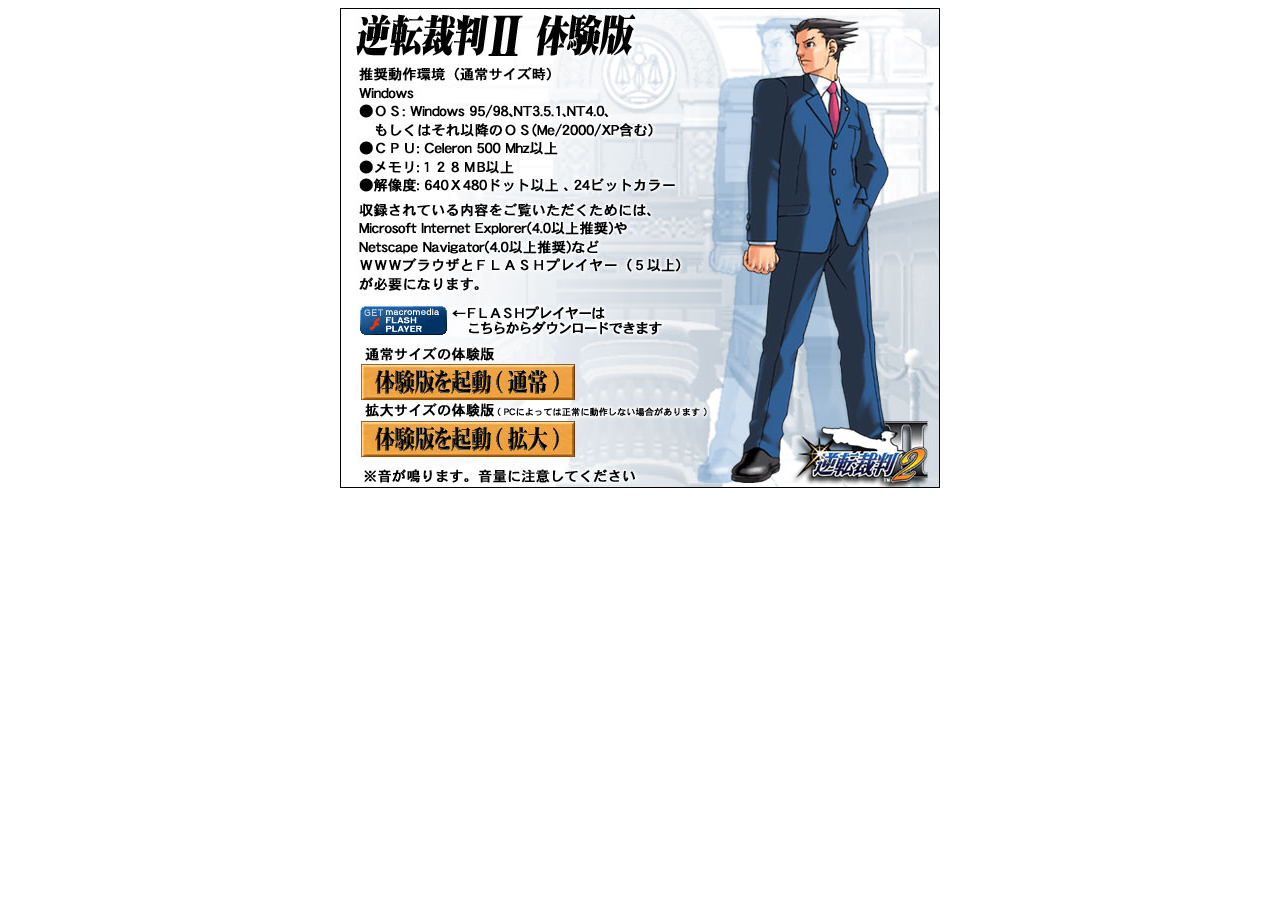
<file: gyakusai2/taiken/taiken.html>
<!DOCTYPE HTML PUBLIC "-//W3C//DTD HTML 4.01 Transitional//EN">
<HTML>
<HEAD>
<SCRIPT language="JavaScript">
<!--
function Flashwindow(url,name,options) {
  window.open(url,name,options);
}
//-->
</SCRIPT>
<title>�t�]�ٔ��Q�̌���</title>
<style type="text/css">
<!--
-->
</style>
</HEAD>
<BODY bgcolor="#FFFFFF" link="#000000" vlink="#000000" alink="#000000">
<div align="center"> <img src="index.jpg" width="600" height="480" usemap="#Map" border="0"> 
  <map name="Map"> 
    <area shape="rect" coords="19,354,236,393" href="#"onClick="Flashwindow('nomal/gya2menu.html','�̌��Ŋg�ʏ�T�C�Y','toolbar=0,location=0,directories=0,status=1,menubar=0,scrollbars=no,resizable=no,width=350,height=250')" title="�t�]�ٔ��Q�̌���">
    <area shape="rect" coords="19,411,237,451" href="#"onClick="Flashwindow('big/gya2menu.html','�̌��Ŋg��T�C�Y','toolbar=0,location=0,directories=0,status=1,menubar=0,scrollbars=no,resizable=no,width=500,height=350')" title="�t�]�ٔ��Q�̌���">
    <area shape="rect" coords="17,295,111,331" href="http://www.macromedia.com/jp/downloads/" target="_blank">
  </map>
</div>
</BODY>
</HTML>
</file>
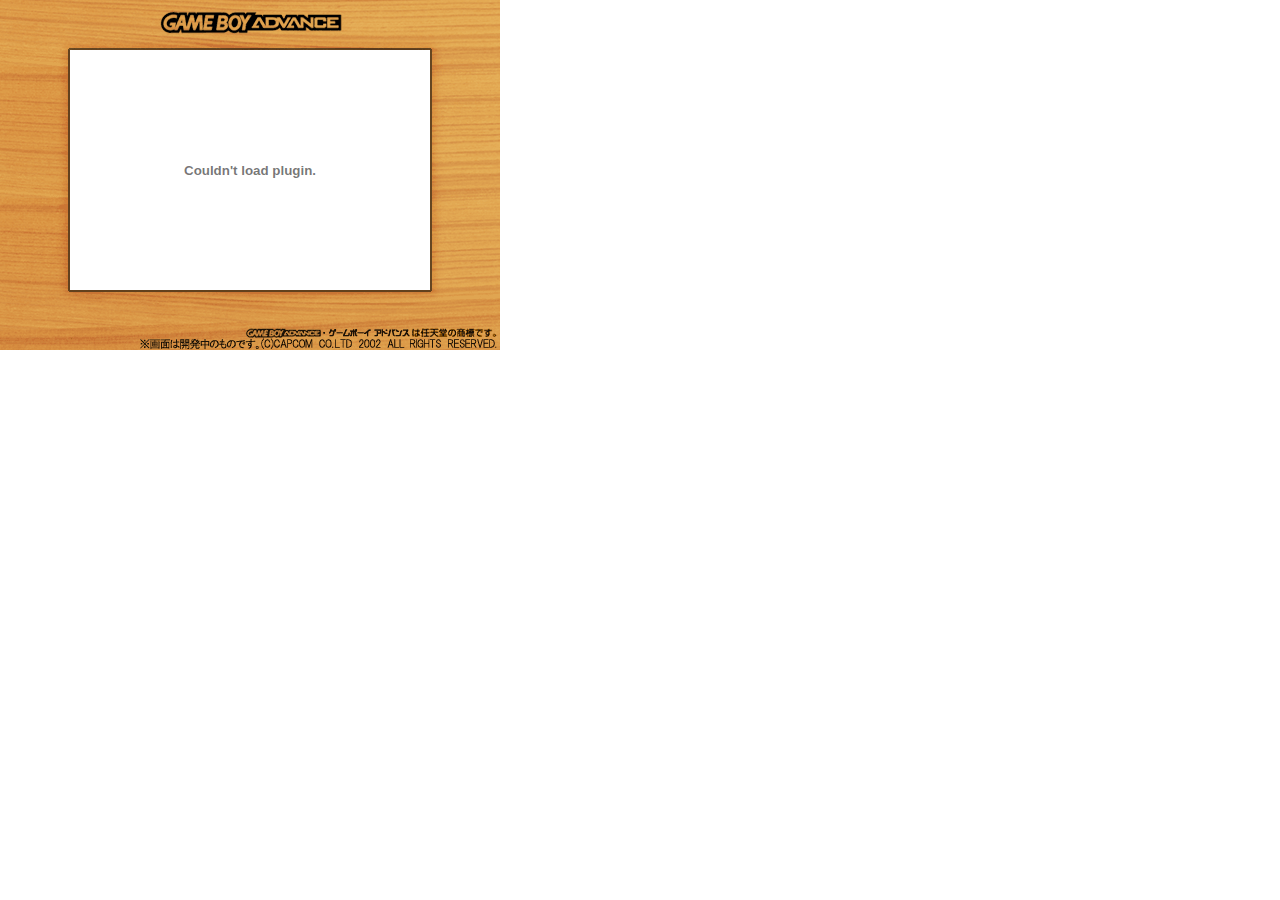
<file: gyakusai2/taiken/big/gya2menu.html>
<HTML>
<HEAD>
<TITLE>gya2menu</TITLE>
</HEAD>
<BODY bgcolor="#FFFFFF" leftmargin="0" topmargin="0" marginwidth="0" marginheight="0">
<table width="500" border="0" cellspacing="0" cellpadding="0" height="350">
  <tr> 
    <td colspan="3" height="50"><img src="waku_big_01.gif" width="500" height="50"></td>
  </tr>
  <tr> 
    <td height="240" width="70"><img src="waku_big_02.gif" width="70" height="240"></td>
    <td width="360" height="240"><object classid="clsid:D27CDB6E-AE6D-11cf-96B8-444553540000"
 codebase="http://download.macromedia.com/pub/shockwave/cabs/flash/swflash.cab#version=5,0,0,0"
 width=360 height=240>
        <param name=movie value="gya2menu.swf">
        <param name=menu value=false>
        <param name=quality value=high>
        <param name=bgcolor value=#000000>
        <embed src="gya2menu.swf" menu=false quality=high bgcolor=#000000  width=360 height=240 type="application/x-shockwave-flash" pluginspage="http://www.macromedia.com/shockwave/download/index.cgi?P1_Prod_Version=ShockwaveFlash">
        </embed> 
      </object></td>
    <td height="240" width="70"><img src="waku_big_04.gif" width="70" height="240"></td>
  </tr>
  <tr> 
    <td colspan="3" height="60"><img src="waku_big_05.gif" width="500" height="60"></td>
  </tr>
</table>
</BODY>
</HTML>
</file>
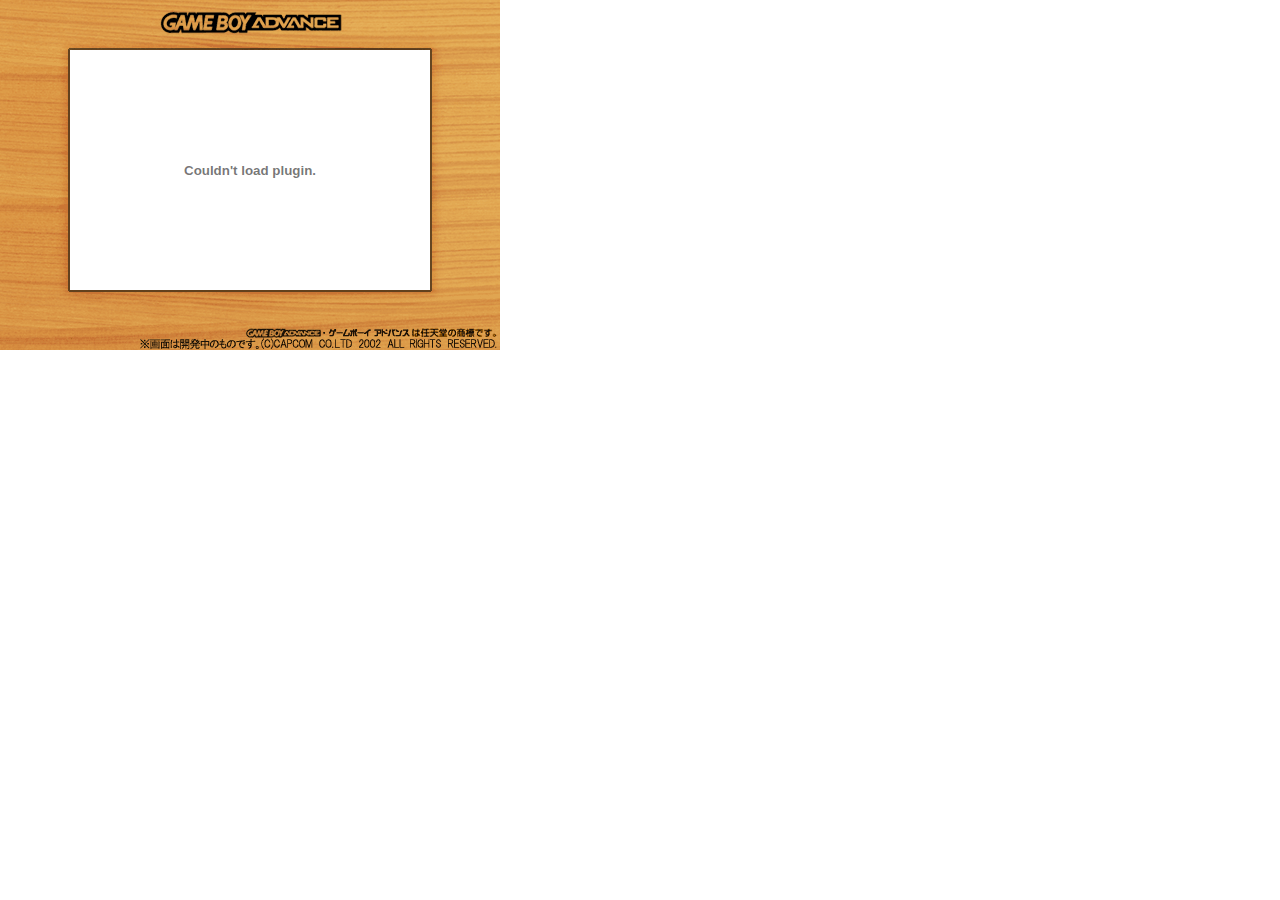
<file: gyakusai2/taiken/big/gya2op.html>
<HTML>
<HEAD>
<TITLE>gya2op</TITLE>
<SCRIPT language="JavaScript">
<!--
function sindou() {
  for (var i=10; i>0 ; i--) {
    self.moveBy(i,i); self.moveBy(-2*i,-2*i); self.moveBy(-i,-i); self.moveBy(2*i,2*i);
    self.moveBy(i,-i); self.moveBy(-2*i,2*i); self.moveBy(-i,i); self.moveBy(2*i,-2*i);		
  }
}
//-->
</SCRIPT>
</HEAD>
<BODY bgcolor="#FFFFFF" leftmargin="0" topmargin="0" marginwidth="0" marginheight="0">
<table width="500" border="0" cellspacing="0" cellpadding="0" height="350">
  <tr> 
    <td colspan="3" height="50"><img src="waku_big_01.gif" width="500" height="50"></td>
  </tr>
  <tr> 
    <td height="240" width="70"><img src="waku_big_02.gif" width="70" height="240"></td>
    <td width="360" height="240"><object classid="clsid:D27CDB6E-AE6D-11cf-96B8-444553540000"
 codebase="http://download.macromedia.com/pub/shockwave/cabs/flash/swflash.cab#version=5,0,0,0"
 width=360 height=240>
        <param name=movie value="gya2op.swf">
        <param name=menu value=false>
        <param name=quality value=high>
        <param name=bgcolor value=#000000>
        <embed src="gya2op.swf" menu=false quality=high bgcolor=#000000  width=360 height=240 type="application/x-shockwave-flash" pluginspage="http://www.macromedia.com/shockwave/download/index.cgi?P1_Prod_Version=ShockwaveFlash">
        </embed> 
      </object></td>
    <td height="240" width="70"><img src="waku_big_04.gif" width="70" height="240"></td>
  </tr>
  <tr> 
    <td colspan="3" height="60"><img src="waku_big_05.gif" width="500" height="60"></td>
  </tr>
</table>
</BODY>
</HTML>
</file>
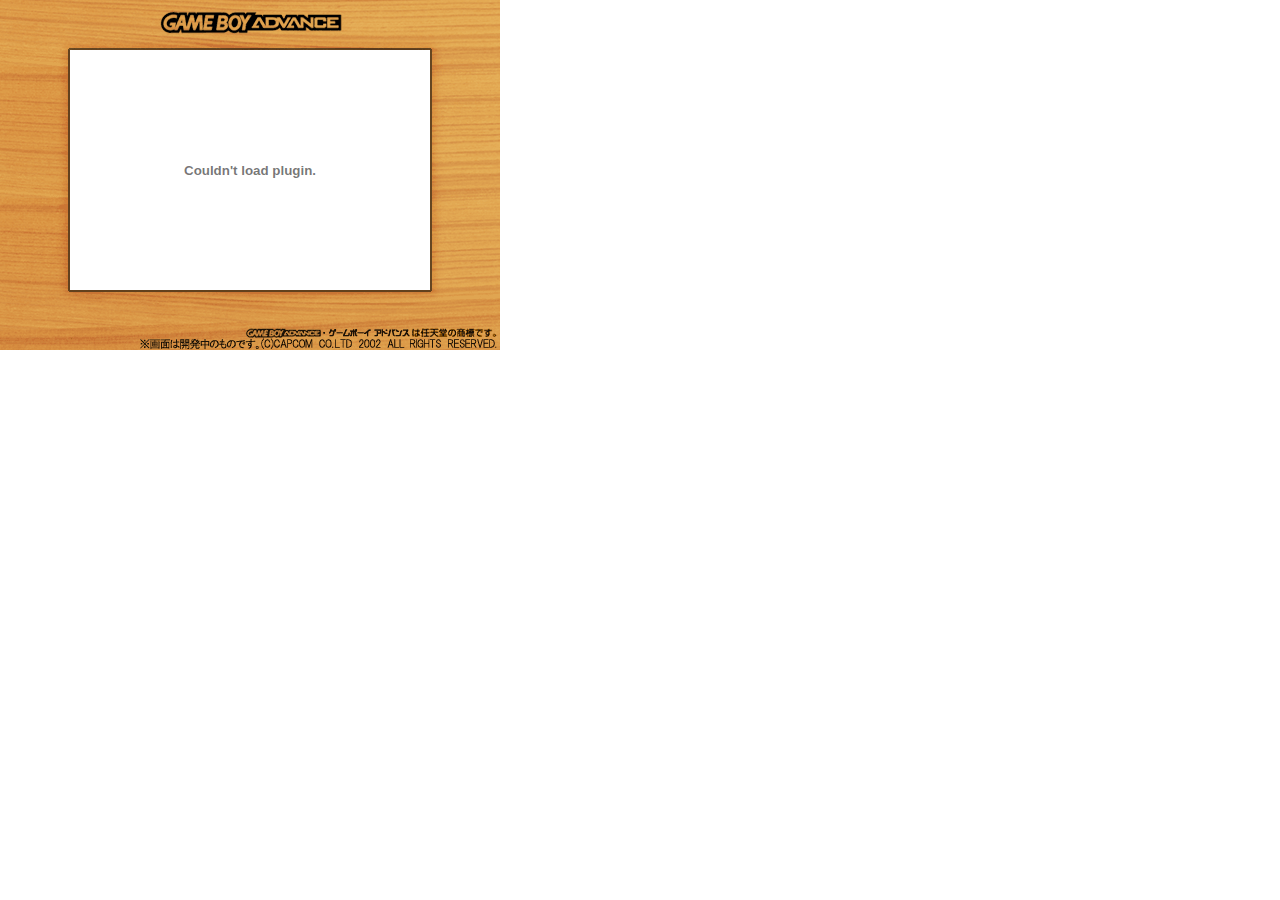
<file: gyakusai2/taiken/big/gya2tai.html>
<HTML>
<HEAD>
<TITLE>gya2tai</TITLE>
<SCRIPT language="JavaScript">
<!--
function sindou() {
  for (var i=10; i>0 ; i--) {
    self.moveBy(i,i); self.moveBy(-2*i,-2*i); self.moveBy(-i,-i); self.moveBy(2*i,2*i);
    self.moveBy(i,-i); self.moveBy(-2*i,2*i); self.moveBy(-i,i); self.moveBy(2*i,-2*i);		
  }
}
//-->
</SCRIPT>
</HEAD>
<BODY bgcolor="#FFFFFF" leftmargin="0" topmargin="0" marginwidth="0" marginheight="0">
<table width="500" border="0" cellspacing="0" cellpadding="0" height="350">
  <tr> 
    <td colspan="3" height="50"><img src="waku_big_01.gif" width="500" height="50"></td>
  </tr>
  <tr> 
    <td height="240" width="70"><img src="waku_big_02.gif" width="70" height="240"></td>
    <td width="360" height="240"><object classid="clsid:D27CDB6E-AE6D-11cf-96B8-444553540000"
 codebase="http://download.macromedia.com/pub/shockwave/cabs/flash/swflash.cab#version=5,0,0,0"
 width=360 height=240>
        <param name=movie value="gya2tai.swf">
        <param name=menu value=false>
        <param name=quality value=high>
        <param name=bgcolor value=#000000>
        <embed src="gya2tai.swf" menu=false quality=high bgcolor=#000000  width=360 height=240 type="application/x-shockwave-flash" pluginspage="http://www.macromedia.com/shockwave/download/index.cgi?P1_Prod_Version=ShockwaveFlash">
        </embed> 
      </object></td>
    <td height="240" width="70"><img src="waku_big_04.gif" width="70" height="240"></td>
  </tr>
  <tr> 
    <td colspan="3" height="60"><img src="waku_big_05.gif" width="500" height="60"></td>
  </tr>
</table>
</BODY>
</HTML>
</file>
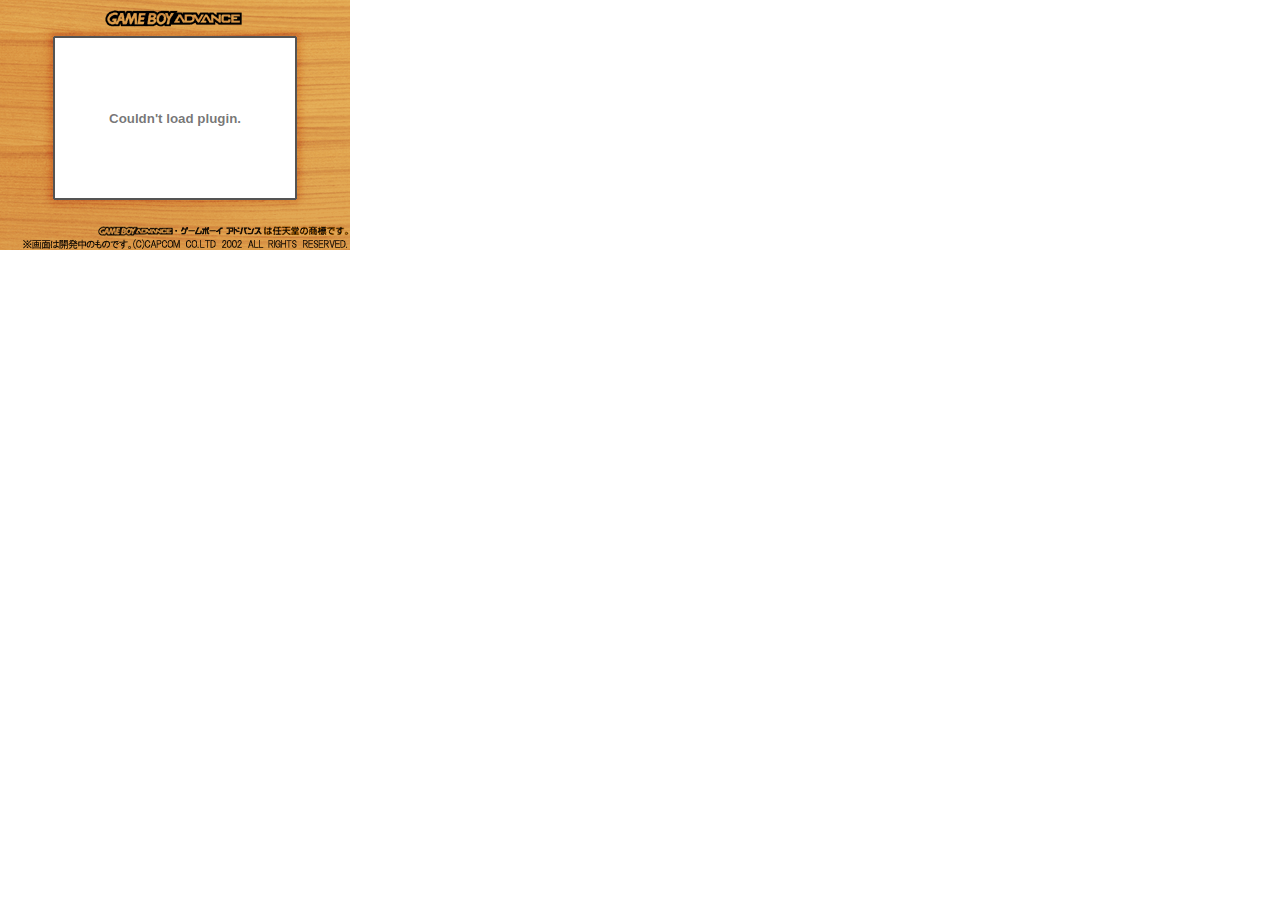
<file: gyakusai2/taiken/nomal/gya2menu.html>
<HTML>
<HEAD>
<TITLE>gya2menu</TITLE>
</HEAD>
<BODY bgcolor="#FFFFFF" leftmargin="0" topmargin="0" marginwidth="0" marginheight="0">
<table width="350" border="0" cellspacing="0" cellpadding="0" height="250">
    <tr> 
      
    <td colspan="3" height="38"><img src="tai_nomal_01.gif" width="350" height="38"></td>
    </tr>
    <tr> 
      
    <td width="55" height="160"><img src="tai_nomal_02.gif" width="55" height="160"></td>
      <td width="240" height="160"><object classid="clsid:D27CDB6E-AE6D-11cf-96B8-444553540000"
 codebase="http://download.macromedia.com/pub/shockwave/cabs/flash/swflash.cab#version=5,0,0,0"
 width=240 height=160>
          <param name=movie value="gya2menu.swf">
          <param name=menu value=false>
          <param name=quality value=high>
          <param name=bgcolor value=#000000>
          <embed src="gya2menu.swf" menu=false quality=high bgcolor=#000000  width=240 height=160 type="application/x-shockwave-flash" pluginspage="http://www.macromedia.com/shockwave/download/index.cgi?P1_Prod_Version=ShockwaveFlash">
          </embed> 
        </object></td>
      
    <td width="55" height="160"><img src="tai_nomal_04.gif" width="55" height="160"></td>
    </tr>
    <tr> 
      
    <td colspan="3" height="52"><img src="tai_nomal_05.gif" width="350" height="52"></td>
    </tr>
  </table>
</BODY>
</HTML>
</file>
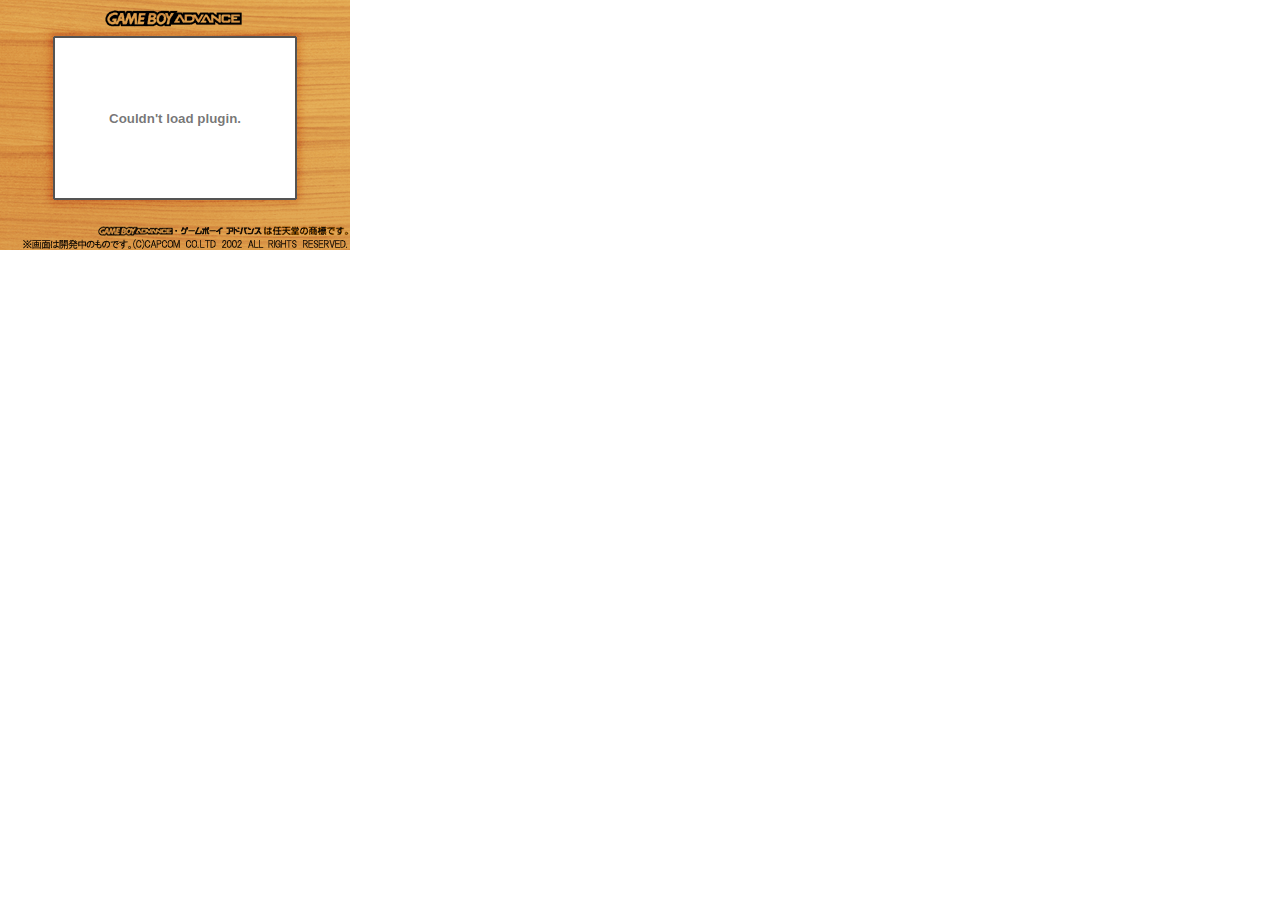
<file: gyakusai2/taiken/nomal/gya2op.html>
<HTML>
<HEAD>
<TITLE>gya2op</TITLE>
<SCRIPT language="JavaScript">
<!--
function sindou() {
  for (var i=10; i>0 ; i--) {
    self.moveBy(i,i); self.moveBy(-2*i,-2*i); self.moveBy(-i,-i); self.moveBy(2*i,2*i);
    self.moveBy(i,-i); self.moveBy(-2*i,2*i); self.moveBy(-i,i); self.moveBy(2*i,-2*i);		
  }
}
//-->
</SCRIPT>
</HEAD>
<BODY bgcolor="#FFFFFF" leftmargin="0" topmargin="0" marginwidth="0" marginheight="0">
<table width="350" border="0" cellspacing="0" cellpadding="0" height="250">
    <tr> 
      
    <td colspan="3" height="38"><img src="tai_nomal_01.gif" width="350" height="38"></td>
    </tr>
    <tr> 
      
    <td width="55" height="160"><img src="tai_nomal_02.gif" width="55" height="160"></td>
      <td width="240" height="160"><object classid="clsid:D27CDB6E-AE6D-11cf-96B8-444553540000"
 codebase="http://download.macromedia.com/pub/shockwave/cabs/flash/swflash.cab#version=5,0,0,0"
 width=240 height=160>
          <param name=movie value="gya2op.swf">
          <param name=menu value=false>
          <param name=quality value=high>
          <param name=bgcolor value=#000000>
          <embed src="gya2op.swf" menu=false quality=high bgcolor=#000000  width=240 height=160 type="application/x-shockwave-flash" pluginspage="http://www.macromedia.com/shockwave/download/index.cgi?P1_Prod_Version=ShockwaveFlash">
          </embed> 
        </object></td>
      
    <td width="55" height="160"><img src="tai_nomal_04.gif" width="55" height="160"></td>
    </tr>
    <tr> 
      
    <td colspan="3" height="52"><img src="tai_nomal_05.gif" width="350" height="52"></td>
    </tr>
  </table>
<div align="left"></div>
</BODY>
</HTML>
</file>
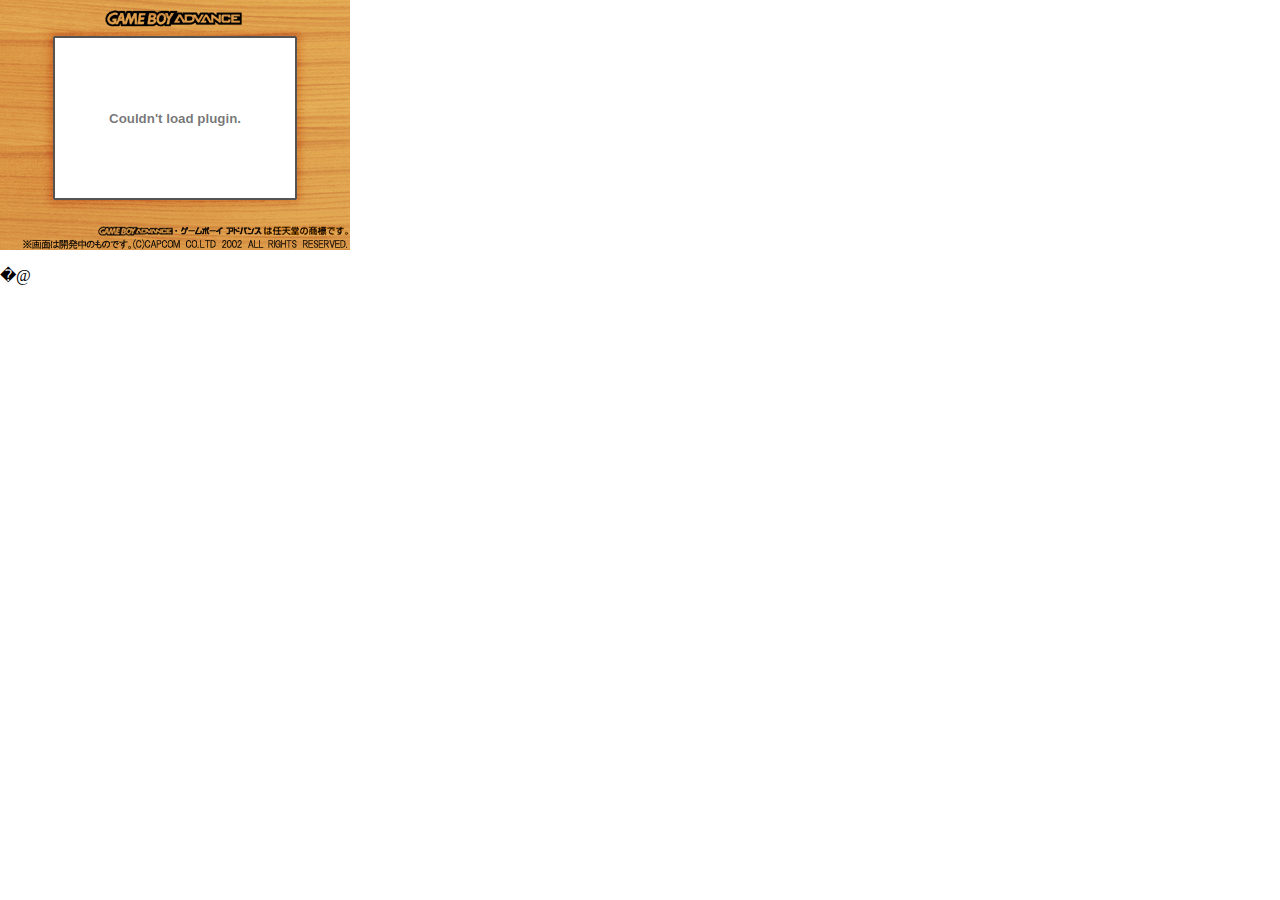
<file: gyakusai2/taiken/nomal/gya2tai.html>
<HTML>
<HEAD>
<TITLE>gya2tai</TITLE>
<SCRIPT language="JavaScript">
<!--
function sindou() {
  for (var i=10; i>0 ; i--) {
    self.moveBy(i,i); self.moveBy(-2*i,-2*i); self.moveBy(-i,-i); self.moveBy(2*i,2*i);
    self.moveBy(i,-i); self.moveBy(-2*i,2*i); self.moveBy(-i,i); self.moveBy(2*i,-2*i);		
  }
}
//-->
</SCRIPT>
</HEAD>
<BODY bgcolor="#FFFFFF" leftmargin="0" topmargin="0" marginwidth="0" marginheight="0">
<table width="350" border="0" cellspacing="0" cellpadding="0" height="250">
    <tr> 
      
    <td colspan="3" height="38"><img src="tai_nomal_01.gif" width="350" height="38"></td>
    </tr>
    <tr> 
      
    <td width="55" height="160"><img src="tai_nomal_02.gif" width="55" height="160"></td>
      <td width="240" height="160"><object classid="clsid:D27CDB6E-AE6D-11cf-96B8-444553540000"
 codebase="http://download.macromedia.com/pub/shockwave/cabs/flash/swflash.cab#version=5,0,0,0"
 width=240 height=160>
          <param name=movie value="gya2tai.swf">
          <param name=menu value=false>
          <param name=quality value=high>
          <param name=bgcolor value=#000000>
          <embed src="gya2tai.swf" menu=false quality=high bgcolor=#000000  width=240 height=160 type="application/x-shockwave-flash" pluginspage="http://www.macromedia.com/shockwave/download/index.cgi?P1_Prod_Version=ShockwaveFlash">
          </embed> 
        </object></td>
      
    <td width="55" height="160"><img src="tai_nomal_04.gif" width="55" height="160"></td>
    </tr>
    <tr> 
      
    <td colspan="3" height="52"><img src="tai_nomal_05.gif" width="350" height="52"></td>
    </tr>
  </table>
  <p>�@</p>
</BODY>
</HTML>
</file>
